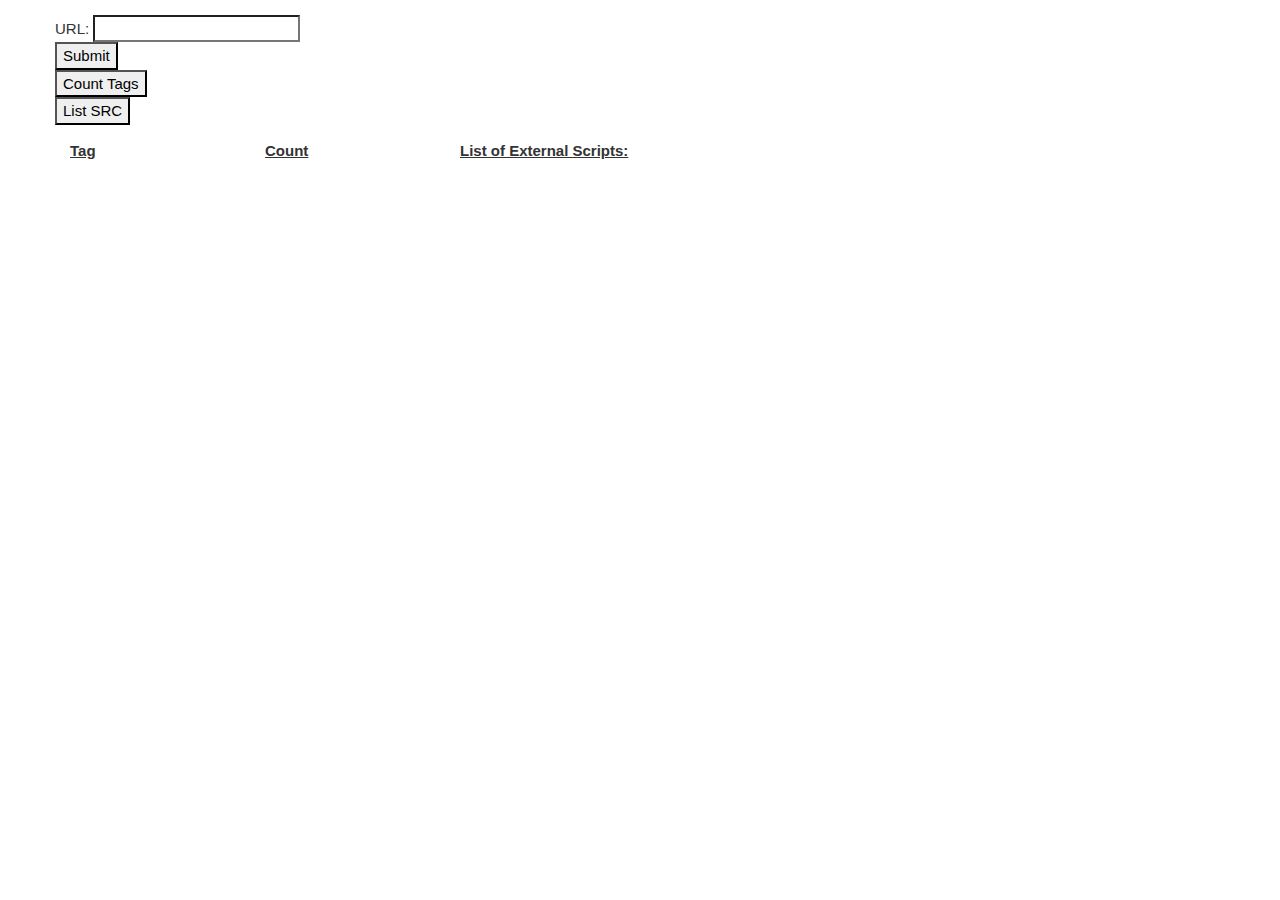
<file: A12/index.html>
<!DOCTYPE html>
<html>
<head>
<meta charset="ISO-8859-1">
<title>Explore jQuery AJAX</title>

<!-- disables iphone scaling -->
<meta name="viewport" content="width=device-width, initial-scale=1.0">

<!-- main css -->
<link href="./css/bootstrap-theme.min.css" rel="stylesheet"
	type="text/css">

<!-- media queries css -->
<link href="./css/bootstrap.min.css" rel="stylesheet" type="text/css">

<!-- html5.js for IE less than 9 -->
<!--[if lt IE 9]>
    <script src="http://html5shim.googlecode.com/svn/trunk/html5.js"></script>
<![endif]-->

<script
	src="http://ajax.googleapis.com/ajax/libs/jquery/1.10.2/jquery.min.js"></script>
</head>

<body style="background-color: #fff">

	<div class="container">
		<div class="row">
			<div style="display: none;">
				<div id="frame1"></div>
			</div>
		</div>

		<div class="row" style="font-size: 15px">
			<div style="margin-top: 15px">
				<form name="input" action="" method="get">
					URL: <input type="text" id="urlName" name="url"><br> <input
						type="submit" name="Submit">
				</form>
				<button id="countURL" type="button">Count Tags</button>
				<br>
				<button id="countSRC" type="button">List SRC</button>
			</div>
		</div>

		<div class="row" style="margin-top: 15px; font-size:15px;">
			<div class="col-md-2">
				<p><b><u>Tag</u></b></p>
				<p id="tagResult"></p>
			</div>
			<div class="col-md-2">
				<p><b><u>Count</u></b></p>
				<p id="countResult"></p>
			</div>
			<div class="col-md-8">
			<p id="srcDoc"><b><u>List of External Scripts:</u></b></p>
			</div>
		</div>
	</div>

	<script src="myScript.js"></script>
</body>
</html>
</file>
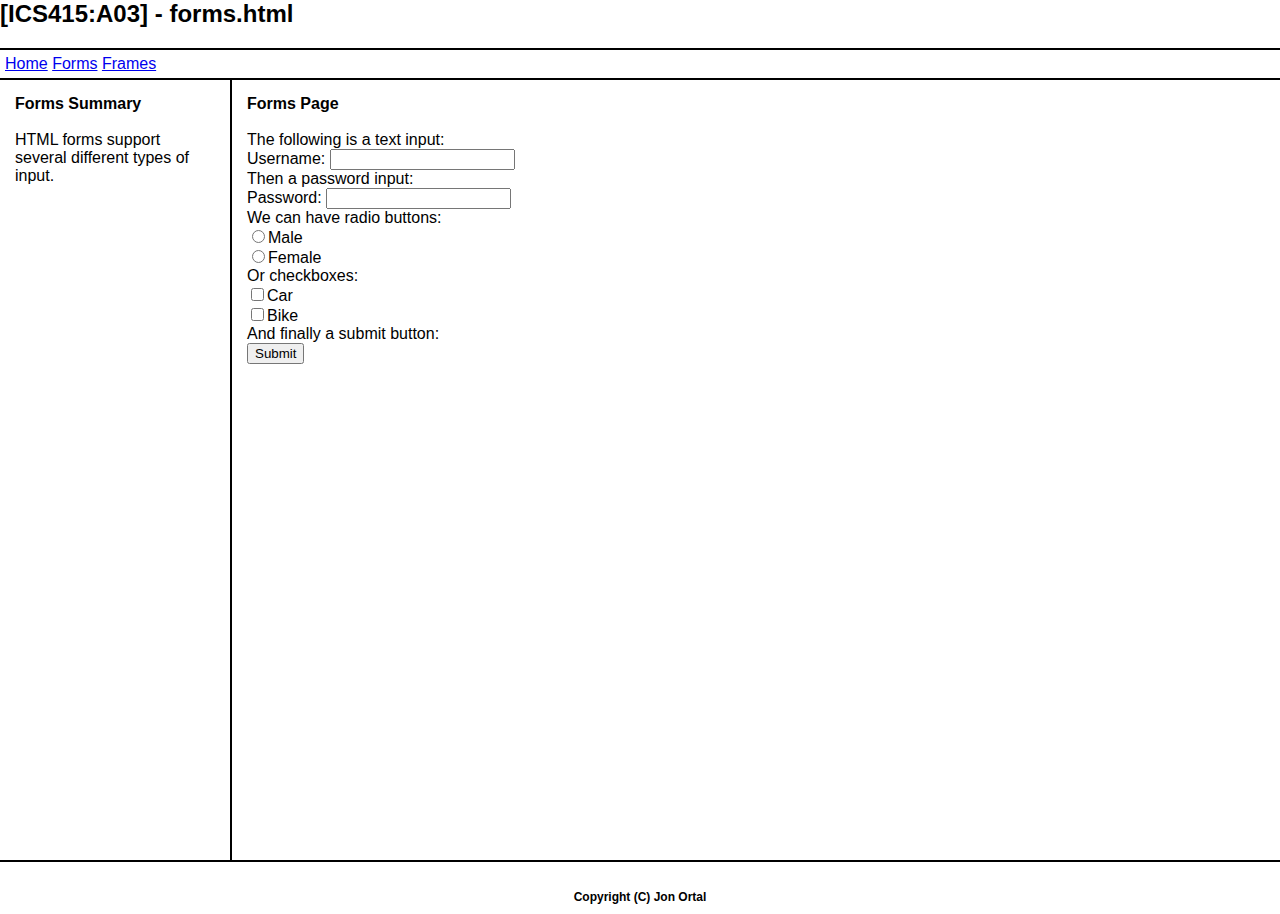
<file: A03/forms.html>
<!doctyle html>
<html>
<head>
  <title>[ICS415: A03] - Forms</title>
  <style type="text/css">
    body { font-family:Verdana, sans-serif; margin:0; padding:0; }
	#summary { float:left; width:200px; }
  </style>
</head>

<body>

<div id="header" style="border-top:none;border-right:none;
						border-bottom: 2px solid black;border-left:none;" >
<header>
  <h2>[ICS415:A03] - forms.html</h2>
</header>
</div>

<div id="navbar" style="border-top:none;border-right:none;
						border-bottom: 2px solid black;border-left:none;
						padding:5px;" >
  <a href="home.html">Home</a>
  <a href="forms.html">Forms</a>
  <a href="frames.html">Frames</a>
</div>

<div id="summary" style="height:750px;
						 border-top:none;border-left:none;
						 border-bottom:2px solid black;
						 border-right:2px solid black;
						 padding:15px;" >
  
  <b>Forms Summary</b>
  <br><br>
  HTML forms support several different types of input.
  
</div>

<div id="main" style="height:750px;
					  border-left:none;border-top:none;border-right:none;
					  border-bottom:2px solid black;
					  padding:15px;overflow:hidden;" >
	
	<b>Forms Page</b>				  
	<br><br>
	The following is a text input:
	<br>
	<form name="input" action="forms.html" method="get">
	Username: <input type="text" name="user">
	<br>
	
	Then a password input:
	<br>
	
	Password: <input type="text" name="password">
	<br>

	We can have radio buttons:
	<br>
	<input type="radio" name="sex" value="male">Male
	<br>
	<input type="radio" name="sex" value="female">Female
	<br>
	Or checkboxes:
	<br>
	<input type="checkbox" name="vehicle" value="car">Car
	<br>
	<input type="checkbox" name="vehicle" value="bike">Bike
	<br>
	And finally a submit button:
	<br>
	<input type="submit" value="Submit">
	
	</form>
</div>

<footer style="padding:10px" >
  <center>
  <br><font style="font-size:12px"><b>Copyright (C) Jon Ortal</b></font>
  </center>
</footer>

</body>

</html>
</file>
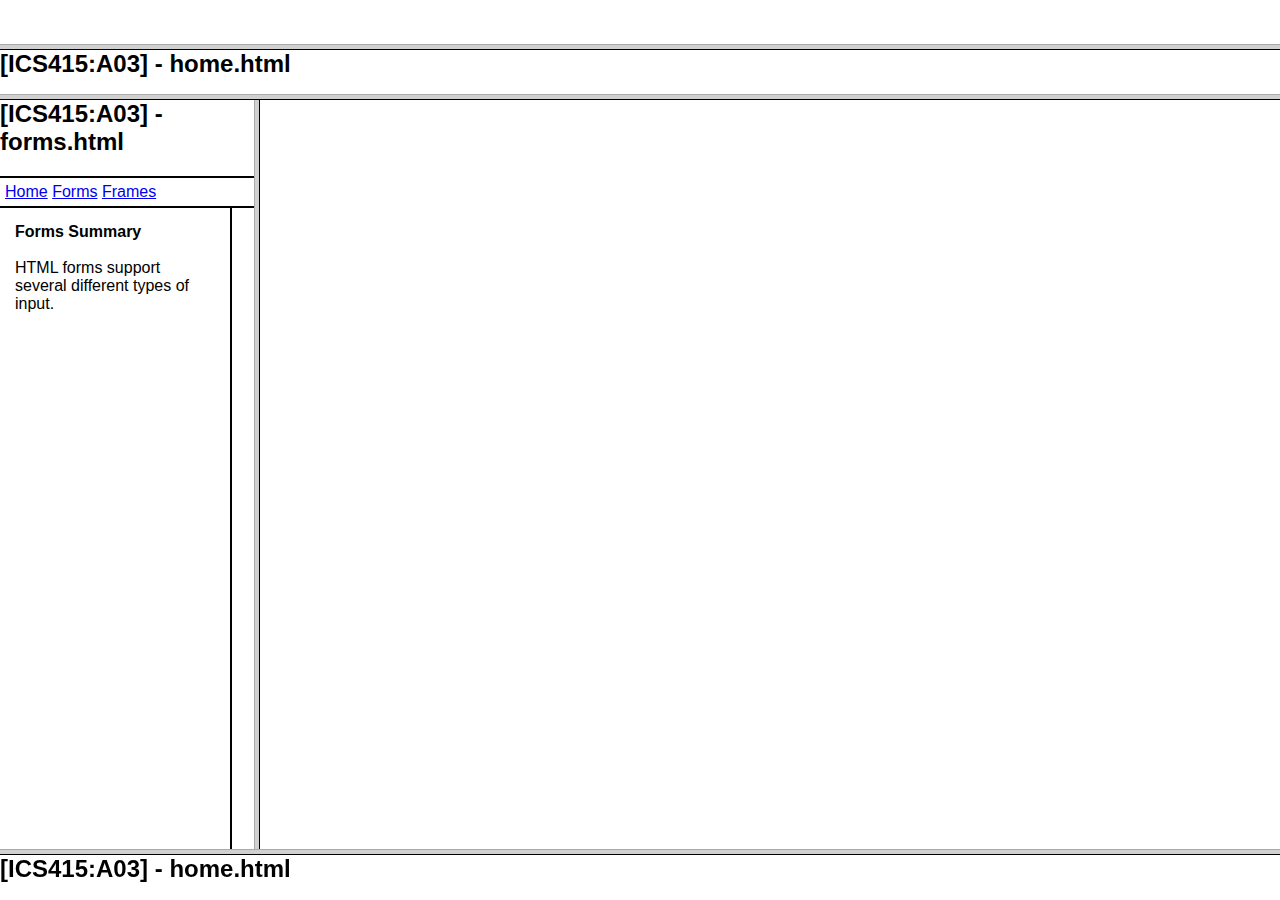
<file: A03/frames.html>
<!doctyle html>
<html>
<head>
  <title>[ICS415: A03] - Frames</title>
  <style type="text/css">
    body { font-family:Verdana, sans-serif; margin:0; padding:0; }
	#summary { float:left; width:200px; }
  </style>
</head>

<FRAMESET rows="100%">

  <FRAMESET rows="5%, 5%, 85%, 5%">
    <FRAME src="http://www.hawaii.edu/">
	<FRAME src="home.html">
	<FRAMESET cols="20%, 80%">
		<FRAME src="forms.html">
		<FRAME src="http://www.hawaii.edu">
	</FRAMESET>
	<FRAME src="home.html">
  </FRAMESET>
  
</FRAMESET>  

</html>
</file>
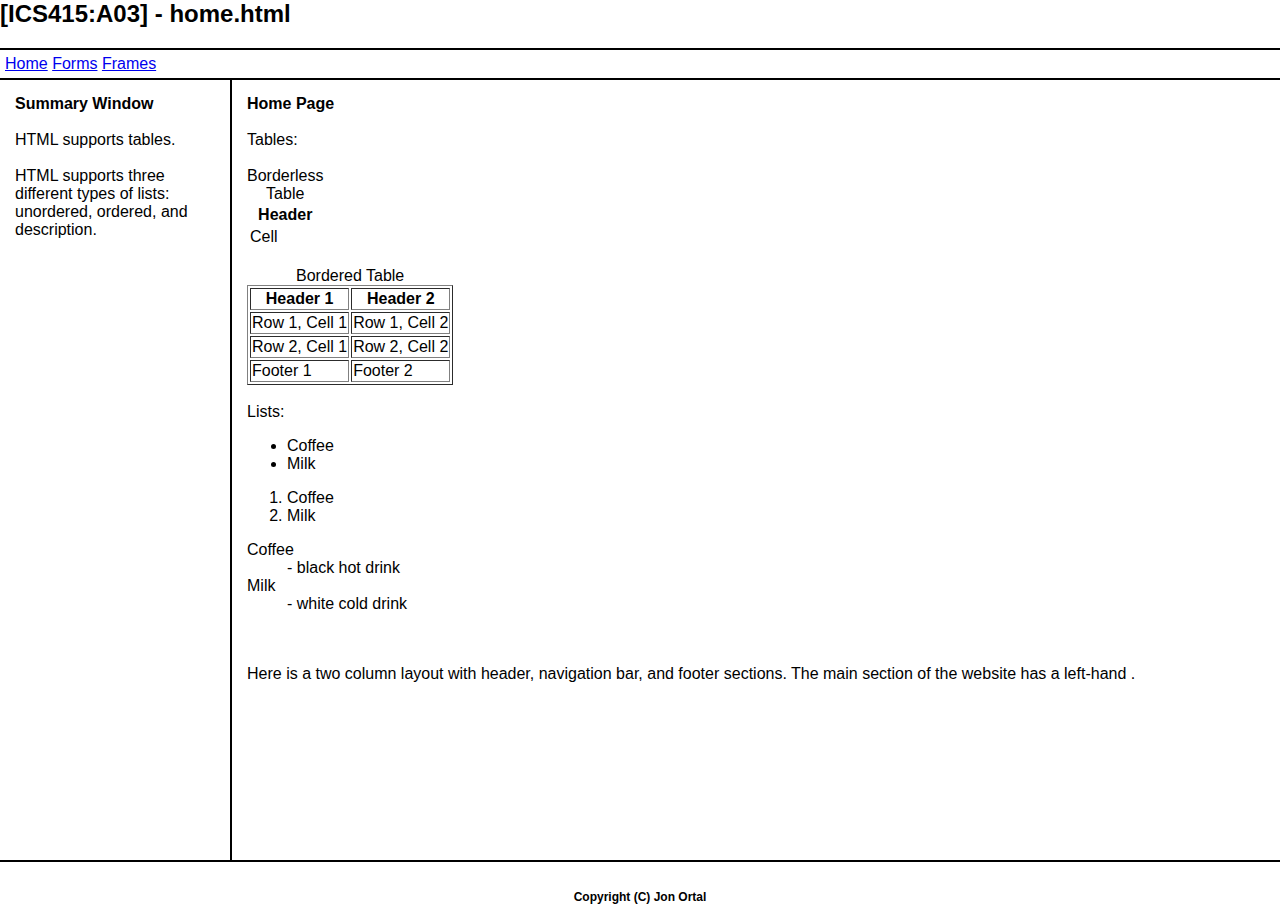
<file: A03/home.html>
<!doctyle html>
<html>
<head>
  <title>[ICS415: A03] - Home</title>
  <style type="text/css">
    body { font-family:Verdana, sans-serif; margin:0; padding:0; }
	#summary { float:left; width:200px; }
  </style>
</head>

<body>

<div id="header" style="border-top:none;border-right:none;
						border-bottom: 2px solid black;border-left:none;" >
<header>
  <h2>[ICS415:A03] - home.html</h2>
</header>
</div>

<div id="navbar" style="border-top:none;border-right:none;
						border-bottom: 2px solid black;border-left:none;
						padding:5px;" >
  <a href="home.html">Home</a>
  <a href="forms.html">Forms</a>
  <a href="frames.html">Frames</a>
</div>

<div id="summary" style="height:750px;
						 border-top:none;border-left:none;
						 border-bottom:2px solid black;
						 border-right:2px solid black;
						 padding:15px;" >
  
  <b>Summary Window</b>
  <br><br>
  HTML supports tables.
  <br><br>
  HTML supports three different types of lists: unordered, ordered, and description.
</div>

<div id="main" style="height:750px;
					  border-left:none;border-top:none;border-right:none;
					  border-bottom:2px solid black;
					  padding:15px;overflow:hidden;" >
	
	<b>Home Page</b>				  
	<br><br>
	Tables:
	<br><br>
	<table border="0">
	  <caption>Borderless Table</caption>
	  <thead>
	  <tr>
	    <th>Header</th>
	  </tr>
	  </thead>
	  
	  <tbody>
	  <tr>
	    <td>Cell</td>
	  </tr>	
	  </tbody>
	  
	</table>
	<br>
	<table border="1">
	  <caption>Bordered Table</caption>
	  <thead>
	  <tr>
	    <th>Header 1</th>
		<th>Header 2</th>
	  </tr>
	  </thead>
	  
	  <tbody>
	  <tr>	  
	    <td>Row 1, Cell 1</td>
		<td>Row 1, Cell 2</td>
	  </tr>
	  <tr>
	    <td>Row 2, Cell 1</td>
		<td>Row 2, Cell 2</td>
	  </tr>
	  </tbody>
	  
	  <tfoot>
	  <tr>	  
	    <td>Footer 1</td>
		<td>Footer 2</td>
	  </tr>	  
	  </tfoot>
	  
	</table>
	
	<br>
	Lists:
	<ul>
	<li>Coffee
	<li>Milk
	</ul>
	
	<ol>
	<li>Coffee
	<li>Milk
	</ol>
	
	<dl>
	<dt>Coffee
	<dd>- black hot drink
	<dt>Milk
	<dd>- white cold drink
	</dl>

	<br><br>
	Here is a two column layout with header, navigation bar, and footer sections.
	
	The main section of the website has a left-hand .
</div>

<footer style="padding:10px" >
  <center>
  <br><font style="font-size:12px"><b>Copyright (C) Jon Ortal</b></font>
  </center>
</footer>

</body>

</html>
</file>
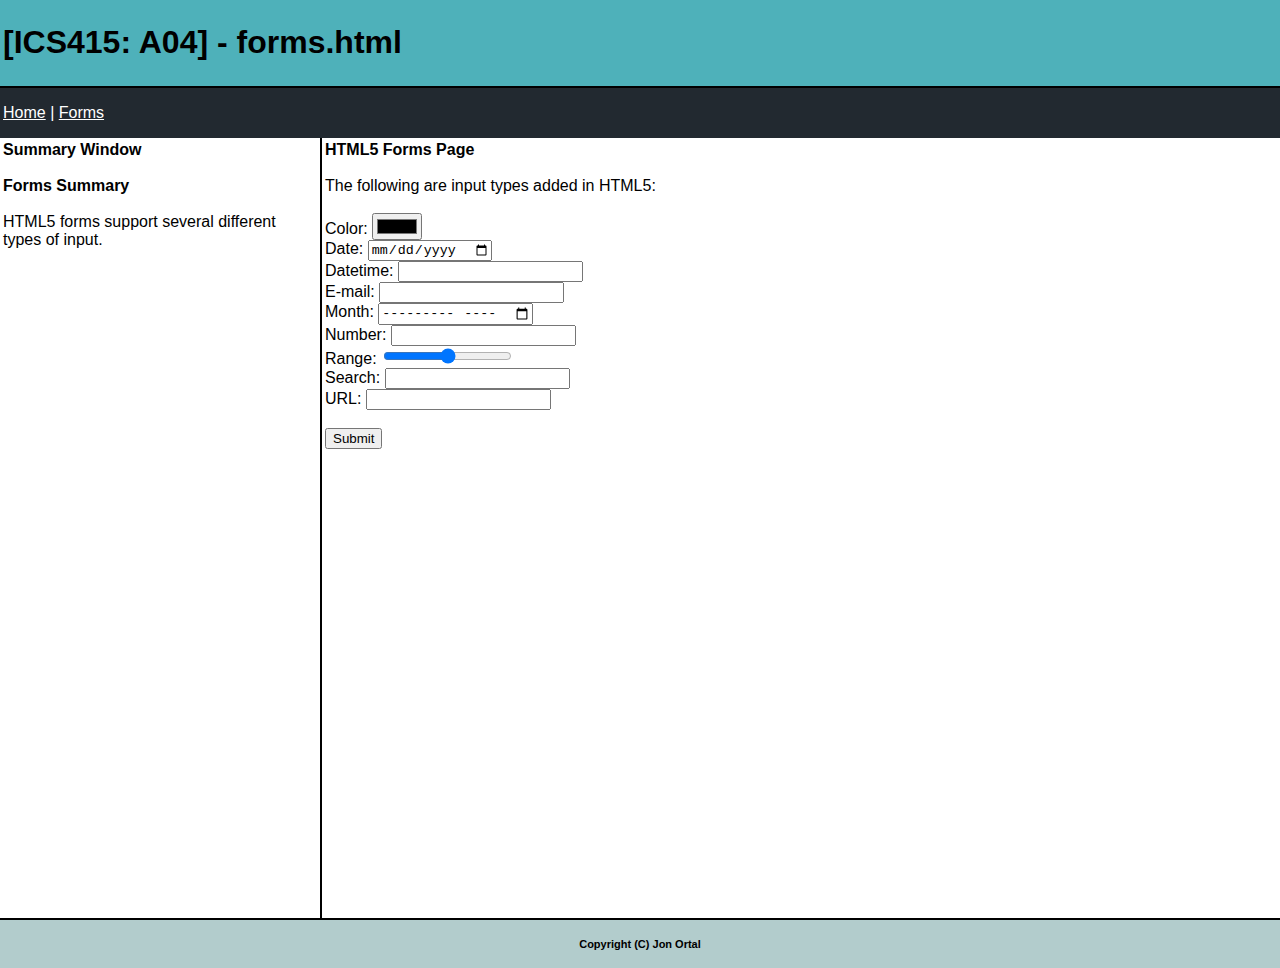
<file: A04/forms.html>
<!DOCTYPE html>
<html>
<head>
  <title>[ICS415: A04] - Forms</title>
  <style type="text/css">
 	
    body { 
      font-family:Verdana, sans-serif;
      margin:0; padding:0; 
      height: 100%;
    }

    .header {
      width=100%;
      margin: 0; padding: 0;
      background-color: #4EB1BA;
      border-top:none; border-right:none; border-left:none; border-bottom:2px solid black;      	  
    }
 
    .navbar {
	  position:relative;
	  height:50px;
	  background-color: #222930;
	  content: '';
	  color: white;
	  vertical-align: middle;	  
	}
	
	.navbar a:link { color: white; }
	.navbar a:visited { color: white; }
	
	.sidebar {
	  width: 25%; 
	  background-color: white;
	  float:left;	  
	}
	
	.main {
	  height:780px;
	  background-color: white;
	  border-left:2px solid black;
	}  
	  
	.footer {
	  background-color: #B2CCCC;
	  height: 50px;
	  bottom:0;
	  font-size:11px;
	}
  </style>
</head>

<body>

<table class="header" style="height:25%;width:100%;">
  <td class="centered" style="margin-top:-0.25em;">
    <h1>[ICS415: A04] - forms.html</h1>
  </td>
</table>

<table class="navbar" style="width:100%;">
  <td class="centered" style="margin-top:15px;margin-left:5px">
    <a href="home.html">Home</a> | <a href="forms.html">Forms</a>
  </td>
</table>

<table class="sidebar">
  <td class="centered" style="margin-top:5px;margin-left:5px;">
  <b>Summary Window</b>
  <br><br>
  <b>Forms Summary</b>
  <br><br>
  HTML5 forms support several different types of input.  </td>
</table>

<table class="main">
 
  <td class="centered" style="margin-top:5px;margin-left:5px;vertical-align:top">
 	<b>HTML5 Forms Page</b>				  
	<br><br>
	The following are input types added in HTML5:
	<br><br>
	<form name="input" action="forms.html" method="get">
	Color: <input type="color" name="color">
	
	<br>
	Date: <input type="date" name="date">
	<br>

	Datetime: <input type="datetime" name="datetime">
	<br>
	
	E-mail: <input type="email" name="email">
	
	<br>
	Month: <input type="month" name="month">
	<br>
	
	Number: <input type="number" name="number">
	
	<br>
	Range: <input type="range" name="range">
	<br>
	
	Search: <input type="search" name="search">
	<br>
	
	URL: <input type="url" name="url">

	<br><br>
	<input type="submit" value="Submit">
	
	</form>

  </td>
</table>

<table class="footer" style="text-align:center;border-top:2px solid black;width:100%;">
  <td class="centered" style="margin-top:19px;">
    <b>Copyright (C) Jon Ortal</b>
  </td>
</table>

</body>

</html>
</file>
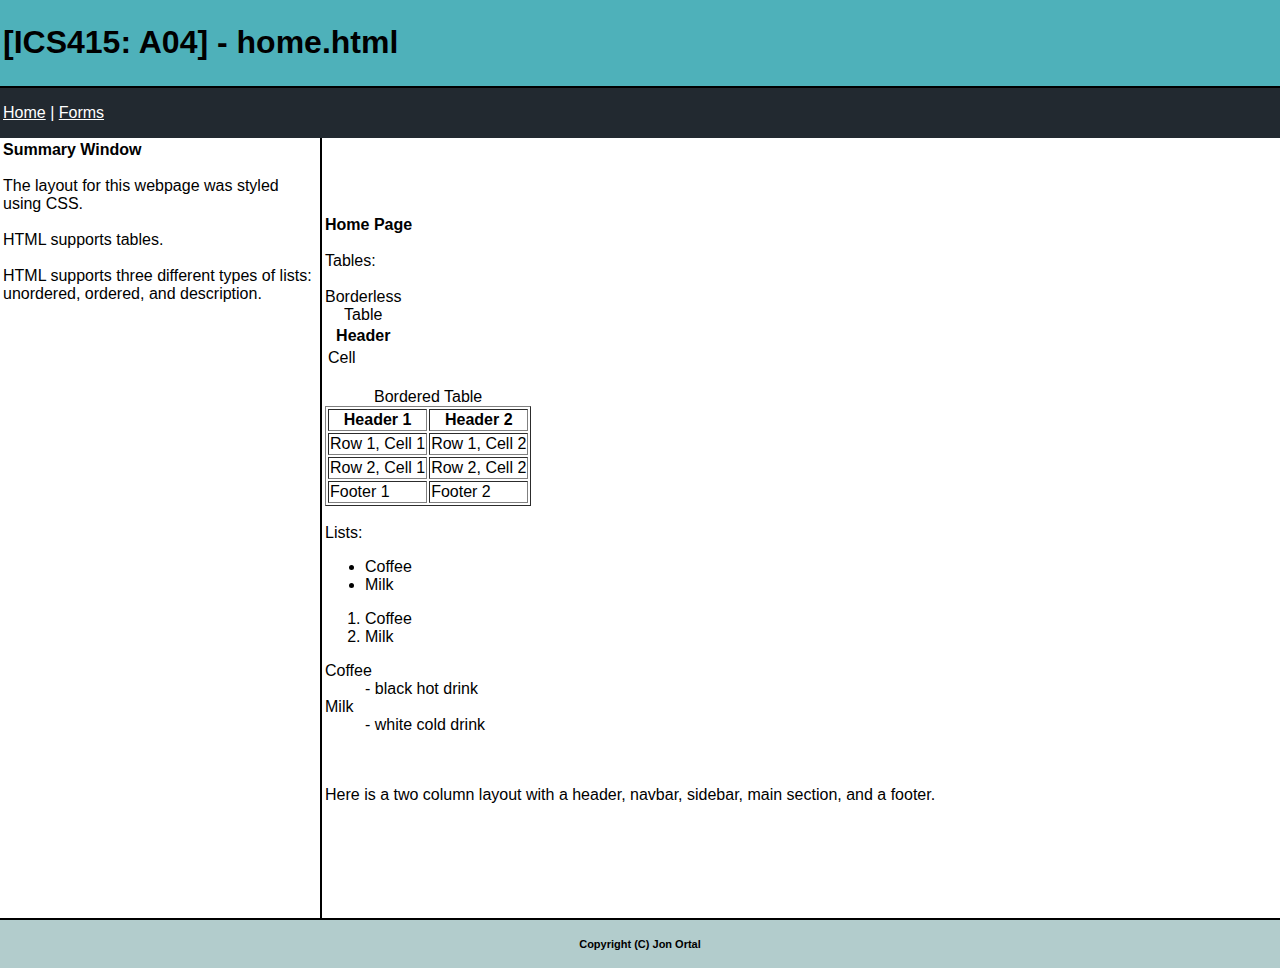
<file: A04/home.html>
<!DOCTYPE html>
<html>
<head>
  <title>[ICS415: A04] - Home</title>
  <style type="text/css">
 	
    body { 
      font-family:Verdana, sans-serif;
      margin:0; padding:0; 
      height: 100%;
    }

    .header {
      width=100%;
      margin: 0; padding: 0;
      background-color: #4EB1BA;
      border-top:none; border-right:none; border-left:none; border-bottom:2px solid black;      	  
    }
 
    .navbar {
	  position:relative;
	  height:50px;
	  background-color: #222930;
	  content: '';
	  color: white;
	  vertical-align: middle;	  
	}
	
	.navbar a:link { color: white; }
	.navbar a:visited { color: white; }
	
	.sidebar {
	  width: 25%; 
	  background-color: white;
	  float:left;	  
	}
	
	.main {
	  height:780px;
	  overflow:hidden;
	  background-color: white;
	  border-left:2px solid black;
	}  
	  
	.footer {
	  background-color: #B2CCCC;
	  height: 50px;
	  bottom:0;
	  font-size:11px;
	}
  </style>
</head>

<body>

<table class="header" style="height:25%;width:100%;">
  <td class="centered" style="margin-top:-0.25em;">
    <h1>[ICS415: A04] - home.html</h1>
  </td>
</table>

<table class="navbar" style="width:100%;">
  <td class="centered" style="margin-top:15px;margin-left:5px">
    <a href="home.html">Home</a> | <a href="forms.html">Forms</a>
  </td>
</table>

<table class="sidebar">
  <td class="centered" style="margin-top:5px;margin-left:5px;">
  <b>Summary Window</b>
  <br><br>
  The layout for this webpage was styled using CSS.
  <br><br>
  HTML supports tables.
  <br><br>
  HTML supports three different types of lists: unordered, ordered, and description.
  </td>
</table>

<table class="main">
  <td class="centered" style="margin-top:5px;margin-left:5px;">

	<b>Home Page</b>				  
	<br><br>
	Tables:
	<br><br>
	<table border="0">
	  <caption>Borderless Table</caption>
	  <thead>
	  <tr>
	    <th>Header</th>
	  </tr>
	  </thead>
	  
	  <tbody>
	  <tr>
	    <td>Cell</td>
	  </tr>	
	  </tbody>
	  
	</table>
	<br>
	<table border="1">
	  <caption>Bordered Table</caption>
	  <thead>
	  <tr>
	    <th>Header 1</th>
		<th>Header 2</th>
	  </tr>
	  </thead>
	  
	  <tbody>
	  <tr>	  
	    <td>Row 1, Cell 1</td>
		<td>Row 1, Cell 2</td>
	  </tr>
	  <tr>
	    <td>Row 2, Cell 1</td>
		<td>Row 2, Cell 2</td>
	  </tr>
	  </tbody>
	  
	  <tfoot>
	  <tr>	  
	    <td>Footer 1</td>
		<td>Footer 2</td>
	  </tr>	  
	  </tfoot>
	  
	</table>
	
	<br>
	Lists:
	<ul>
	<li>Coffee
	<li>Milk
	</ul>
	
	<ol>
	<li>Coffee
	<li>Milk
	</ol>
	
	<dl>
	<dt>Coffee
	<dd>- black hot drink
	<dt>Milk
	<dd>- white cold drink
	</dl>

	<br><br>
	Here is a two column layout with a header, navbar, sidebar, main section, and a footer.
	<br><br><br>
 	
  </td>

</table>

</table>

<table class="footer" style="text-align:center;border-top:2px solid black;width:100%;">
  <td class="centered" style="margin-top:19px;">
    <b>Copyright (C) Jon Ortal</b>
  </td>
</table>

</body>

</html>
</file>
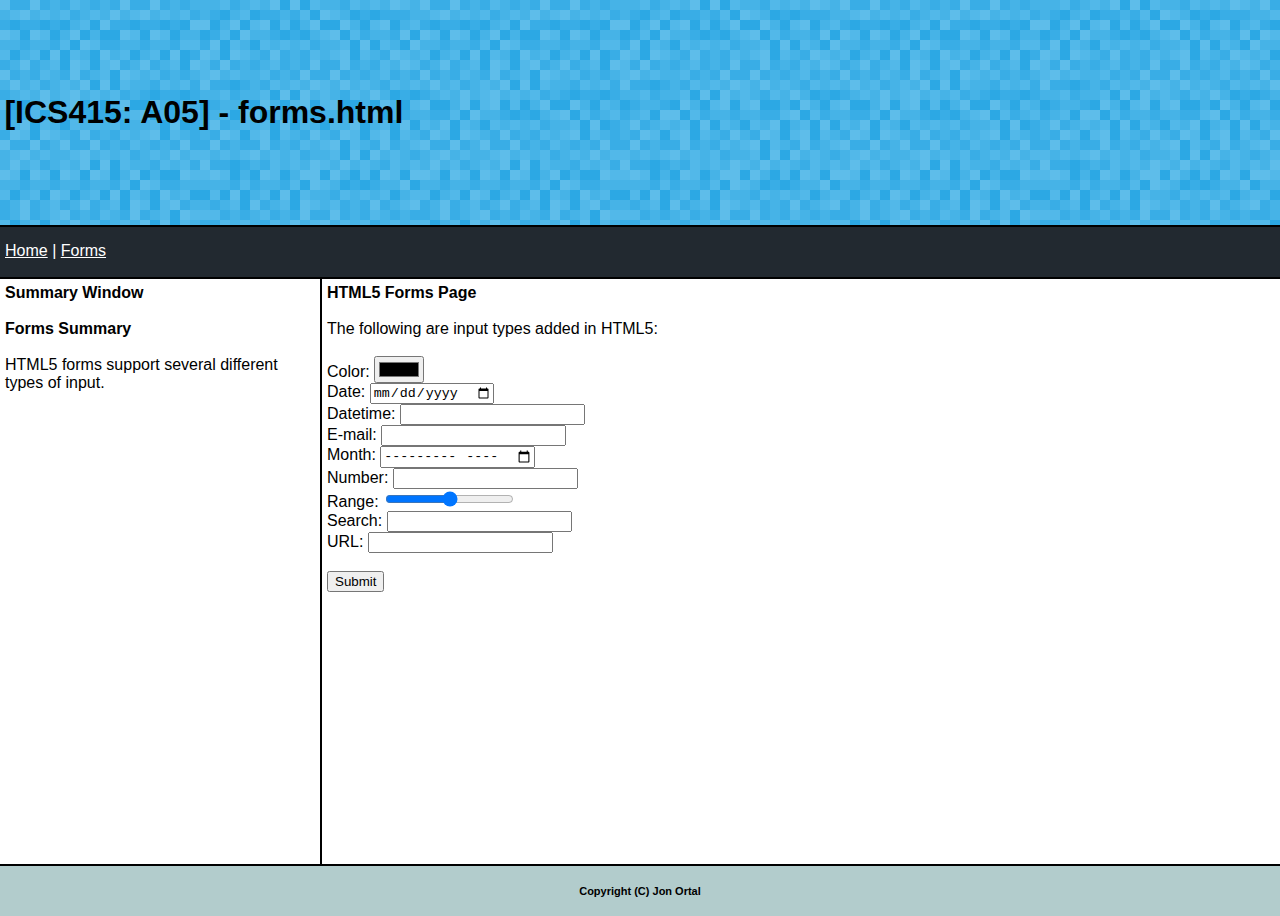
<file: A05/forms.html>
<!DOCTYPE html>
<html>
<head>
  <title>[ICS415: A05] - Forms</title>
  <style type="text/css">
 	
	html { height: 100%; }
	
    body { 
      font-family:Verdana, sans-serif;
      margin:0; padding:0; 
      height: 100%;
    }

    .head {     
      height:25%; width:100%;
	  margin: 0; padding: 0;
	  background-image: url(bit-tile-blue.gif);	  
      background-color: #4EB1BA;
    }
 
    .head:before { content: '';display:inline-block;vertical-align:middle;height:100%; }
	
	.centered { display:inline-block;vertical-align:middle; }
 
    .navbar {
	  height:50px;
	  background-color: #222930;
	  content: '';
	  color: white;
	  vertical-align: middle;	  
	  border-bottom:2px solid black;
	}
	
	.navbar a:link { color: white; }
	.navbar a:visited { color: white; }
	
	.sidebar {
	  width: 25%; 
	  background-color: white;
	  float:left;	  
	}
	
	.main {
	  height:65%;
	  overflow:hidden;
	  background-color: white;
	  border-left:2px solid black;
	}  
	  
	.footer {
	  background-color: #B2CCCC;
	  height: 50px;
	  bottom:0;
	  font-size:11px;
	}

  </style>
</head>

<body>

<header class="head">
  <h1 class="centered">[ICS415: A05] - forms.html</h1>
</header>

<nav class="navbar" style="border-top:2px solid black;border-bottom:2px solid black;">
  <nav class="centered" style="margin-top:15px;margin-left:5px">
    <a href="home.html">Home</a> | <a href="forms.html">Forms</a>
  </nav>
</nav>

<aside class="sidebar">
  <aside class="centered" style="margin-top:5px;margin-left:5px;">
  <b>Summary Window</b>
  <br><br>
  <b>Forms Summary</b>
  <br><br>
  HTML5 forms support several different types of input.
  </aside>
</aside>

<section class="main">
  <section class="centered" style="margin-top:5px;margin-left:5px;">

 	<b>HTML5 Forms Page</b>				  
	<br><br>
	The following are input types added in HTML5:
	<br><br>
	<form name="input" action="forms.html" method="get">
	Color: <input type="color" name="color">
	
	<br>
	Date: <input type="date" name="date">
	<br>

	Datetime: <input type="datetime" name="datetime">
	<br>
	
	E-mail: <input type="email" name="email">
	
	<br>
	Month: <input type="month" name="month">
	<br>
	
	Number: <input type="number" name="number">
	
	<br>
	Range: <input type="range" name="range">
	<br>
	
	Search: <input type="search" name="search">
	<br>
	
	URL: <input type="url" name="url">

	<br><br>
	<input type="submit" value="Submit">
	
	</form>

  </section>

</section>

<footer class="footer" style="text-align:center;border-top:2px solid black;width:100%;">
  <footer class="centered" style="margin-top:19px;">
    <b>Copyright (C) Jon Ortal</b>
  </footer>
</footer>

</body>

</html>
</file>
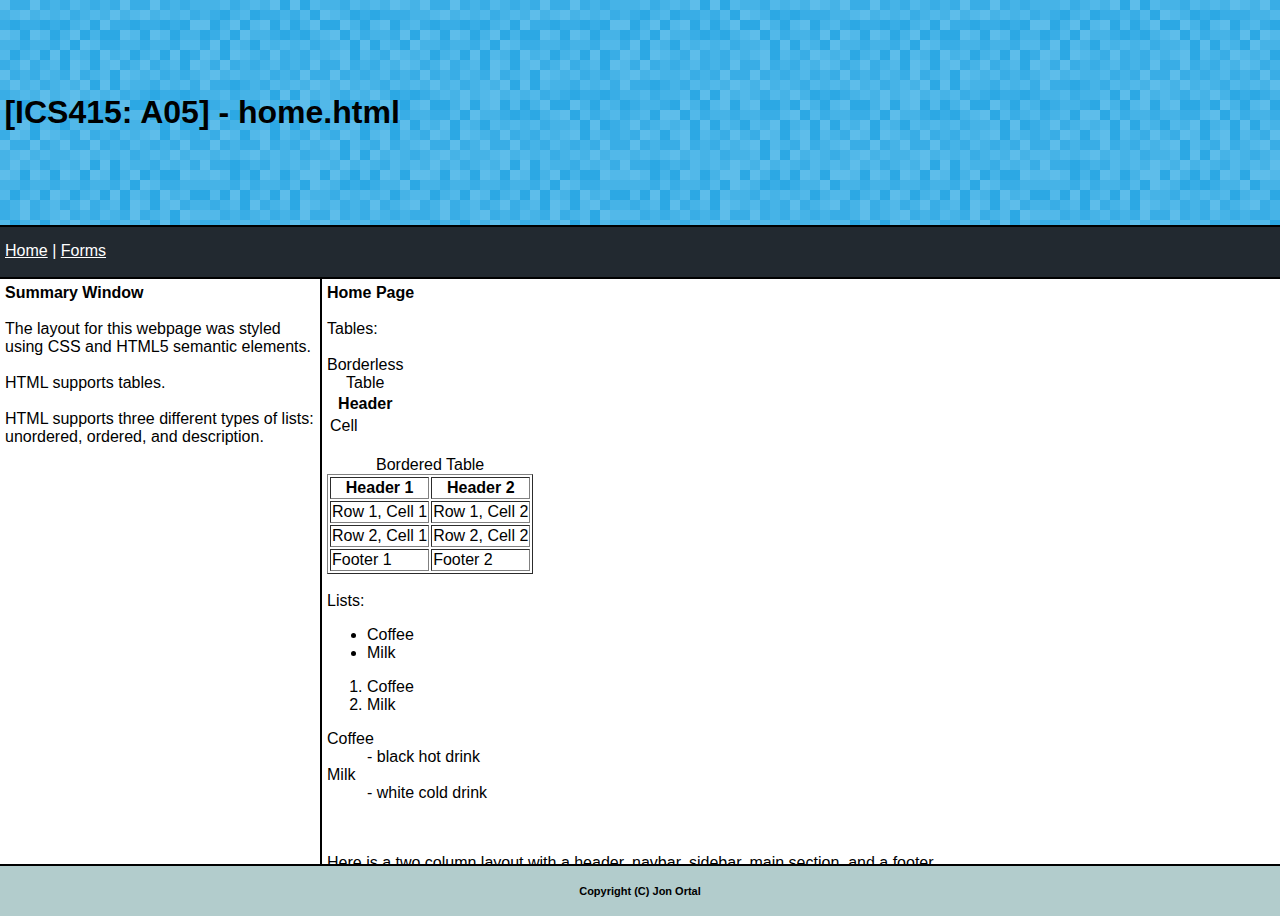
<file: A05/home.html>
<!DOCTYPE html>
<html>
<head>
  <title>[ICS415: A05] - Home</title>
  <style type="text/css">
 	
	html { height: 100%; }
	
    body { 
      font-family:Verdana, sans-serif;
      margin:0; padding:0; 
      height: 100%;
    }

    .head {     
      height:25%; width:100%;
	  margin: 0; padding: 0;
	  background-image: url(bit-tile-blue.gif);
      background-color: #4EB1BA;
    }
 
    .head:before { content: '';display:inline-block;vertical-align:middle;height:100%; }
	
	.centered { display:inline-block;vertical-align:middle; }
 
    .navbar {
	  height:50px;
	  background-color: #222930;
	  content: '';
	  color: white;
	  vertical-align: middle;	  
	  border-bottom:2px solid black;
	}
	
	.navbar a:link { color: white; }
	.navbar a:visited { color: white; }
	
	.sidebar {
	  width: 25%; 
	  background-color: white;
	  float:left;	  
	}
	
	.main {
	  height:65%;
	  overflow:hidden;
	  background-color: white;
	  border-left:2px solid black;
	}  
	  
	.footer {
	  background-color: #B2CCCC;
	  height: 50px;
	  bottom:0;
	  font-size:11px;
	}

  </style>
</head>

<body>

<header class="head">
  <h1 class="centered">[ICS415: A05] - home.html</h1>
</header>

<nav class="navbar" style="border-top:2px solid black;border-bottom:2px solid black;">
  <nav class="centered" style="margin-top:15px;margin-left:5px">
    <a href="home.html">Home</a> | <a href="forms.html">Forms</a>
  </nav>
</nav>

<aside class="sidebar">
  <aside class="centered" style="margin-top:5px;margin-left:5px;">
  <b>Summary Window</b>
  <br><br>
  The layout for this webpage was styled using CSS and HTML5 semantic elements.
  <br><br>
  HTML supports tables.
  <br><br>
  HTML supports three different types of lists: unordered, ordered, and description.
  </aside>
</aside>

<section class="main">
  <section class="centered" style="margin-top:5px;margin-left:5px;">

	<b>Home Page</b>				  
	<br><br>
	Tables:
	<br><br>
	<table border="0">
	  <caption>Borderless Table</caption>
	  <thead>
	  <tr>
	    <th>Header</th>
	  </tr>
	  </thead>
	  
	  <tbody>
	  <tr>
	    <td>Cell</td>
	  </tr>	
	  </tbody>
	  
	</table>
	<br>
	<table border="1">
	  <caption>Bordered Table</caption>
	  <thead>
	  <tr>
	    <th>Header 1</th>
		<th>Header 2</th>
	  </tr>
	  </thead>
	  
	  <tbody>
	  <tr>	  
	    <td>Row 1, Cell 1</td>
		<td>Row 1, Cell 2</td>
	  </tr>
	  <tr>
	    <td>Row 2, Cell 1</td>
		<td>Row 2, Cell 2</td>
	  </tr>
	  </tbody>
	  
	  <tfoot>
	  <tr>	  
	    <td>Footer 1</td>
		<td>Footer 2</td>
	  </tr>	  
	  </tfoot>
	  
	</table>
	
	<br>
	Lists:
	<ul>
	<li>Coffee
	<li>Milk
	</ul>
	
	<ol>
	<li>Coffee
	<li>Milk
	</ol>
	
	<dl>
	<dt>Coffee
	<dd>- black hot drink
	<dt>Milk
	<dd>- white cold drink
	</dl>

	<br><br>
	Here is a two column layout with a header, navbar, sidebar, main section, and a footer.

  </section>

</section>

<footer class="footer" style="text-align:center;border-top:2px solid black;width:100%;">
  <footer class="centered" style="margin-top:19px;">
    <b>Copyright (C) Jon Ortal</b>
  </footer>
</footer>

</body>

</html>
</file>
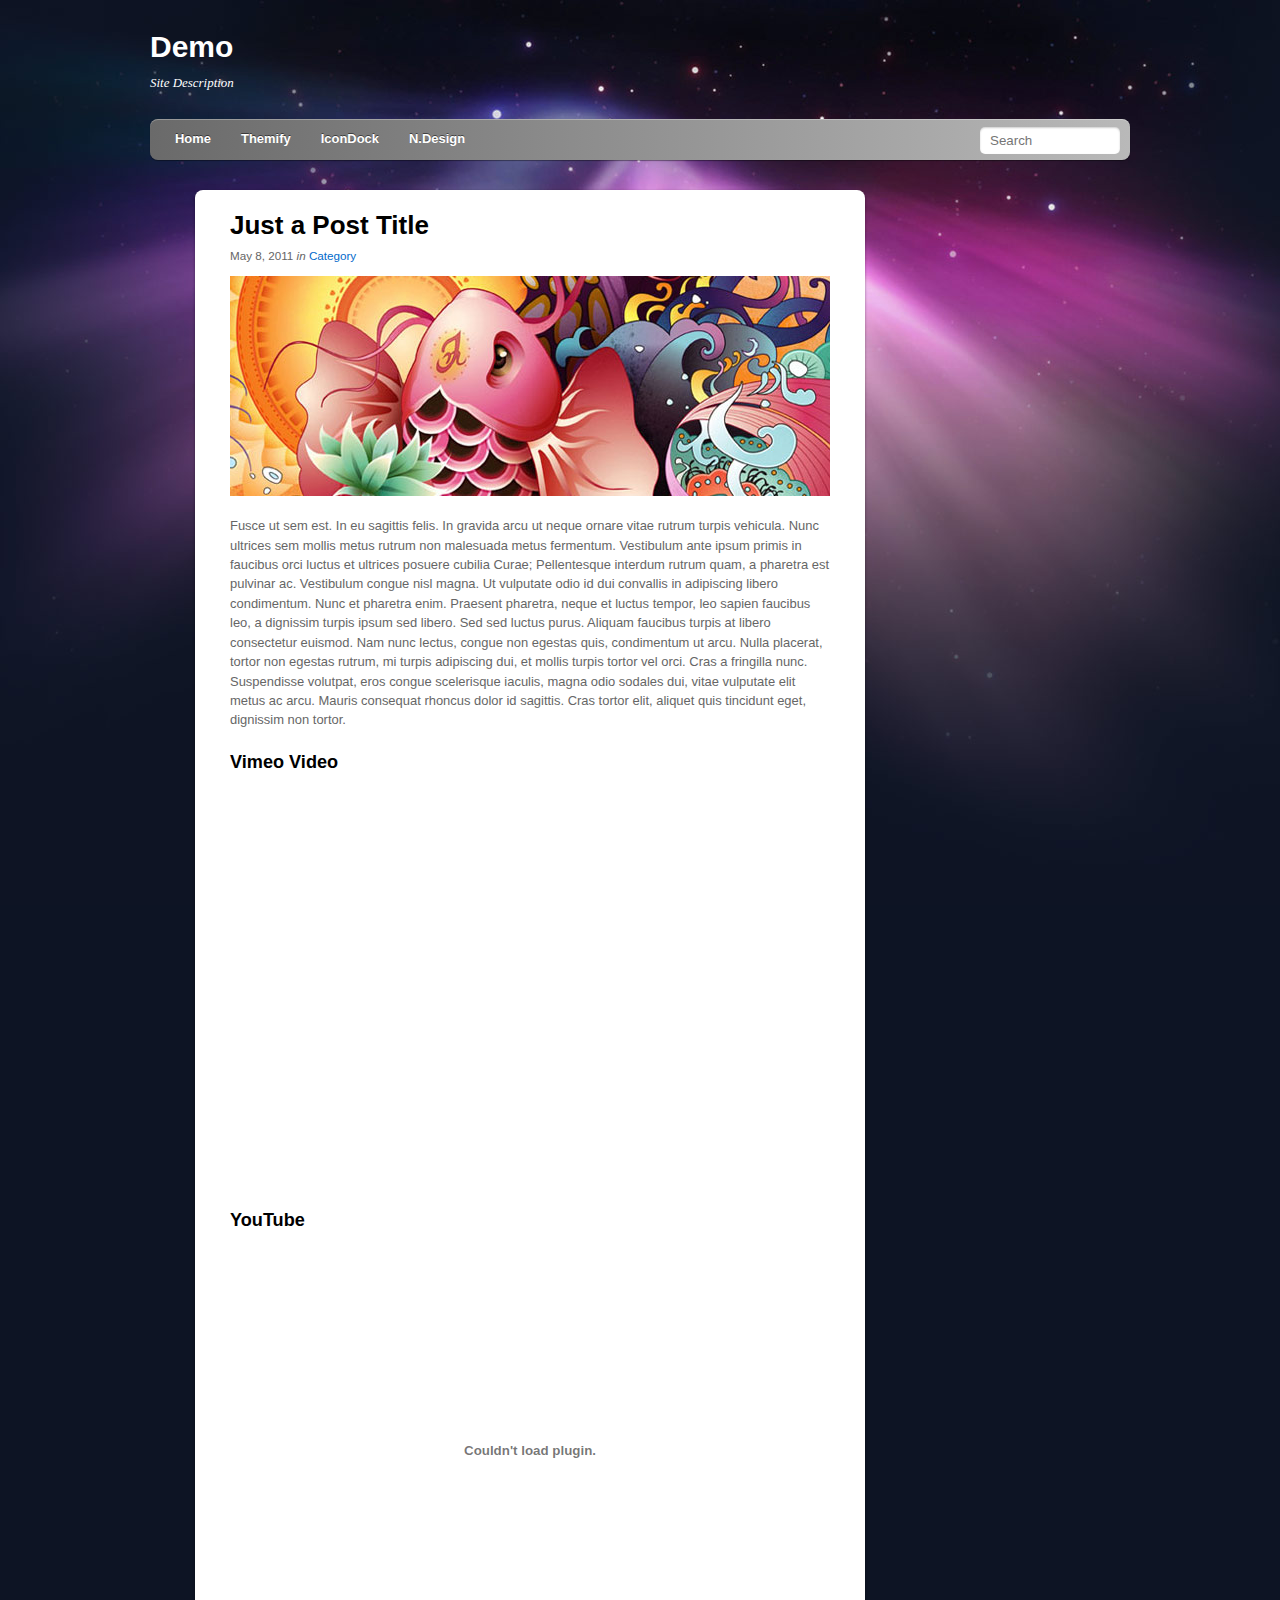
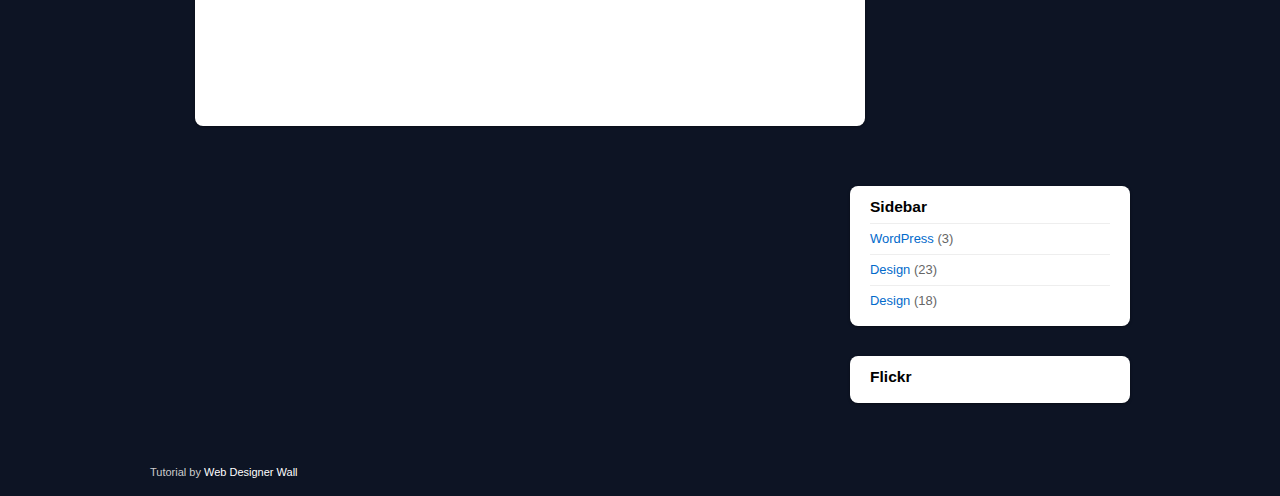
<file: A08/final.html>
<!doctype html>
<html lang="en">
<head>
<meta charset="utf-8">

<!-- disable iPhone inital scale -->
<meta name="viewport" content="width=device-width; initial-scale=1.0">

<title>Demo: Adaptive Design With Media Queries</title>

<!-- main css -->
<link href="./css/style.css" rel="stylesheet" type="text/css">

<!-- media queries css -->
<link href="./css/media-queries.css" rel="stylesheet" type="text/css">

<!-- html5.js for IE less than 9 -->
<!--[if lt IE 9]>
	<script src="http://html5shim.googlecode.com/svn/trunk/html5.js"></script>
<![endif]-->

<!-- css3-mediaqueries.js for IE less than 9 -->
<!--[if lt IE 9]>
	<script src="http://css3-mediaqueries-js.googlecode.com/svn/trunk/css3-mediaqueries.js"></script>
<![endif]-->

</head>

<body>

<div id="pagewrap">

	<header id="header">

		<hgroup>
			<h1 id="site-logo"><a href="#">Demo</a></h1>
			<h2 id="site-description">Site Description</h2>
		</hgroup>

		<nav>
			<ul id="main-nav" class="clearfix">
				<li><a href="http://webdesignerwall.com">Home</a></li>
				<li><a href="http://themify.me">Themify</a></li>
				<li><a href="http://icondock.com">IconDock</a> </li>
				<li><a href="http://ndesign-studio.com">N.Design</a></li>
			</ul>
			<!-- /#main-nav --> 
		</nav>

		<form id="searchform">
			<input type="search" id="s" placeholder="Search">
		</form>

	</header>
	<!-- /#header -->
	
	<div id="content">

		<article class="post clearfix">

			<header>
				<h1 class="post-title"><a href="#">Just a Post Title</a></h1>
				<p class="post-meta"><time class="post-date" datetime="2011-05-08" pubdate>May 8, 2011</time> <em>in</em> <a href="#">Category</a></p>
			</header>
			<figure class="post-image"> 
				<img src="./images/sample-image.jpg" /> 
			</figure>
			<p>Fusce ut sem est. In eu sagittis felis. In gravida arcu ut neque ornare vitae rutrum turpis vehicula. Nunc ultrices sem mollis metus rutrum non malesuada metus fermentum. Vestibulum ante ipsum primis in faucibus orci luctus et ultrices posuere cubilia Curae; Pellentesque interdum rutrum quam, a pharetra est pulvinar ac. Vestibulum congue nisl magna. Ut vulputate odio id dui convallis in adipiscing libero condimentum. Nunc et pharetra enim. Praesent pharetra, neque et luctus tempor, leo sapien faucibus leo, a dignissim turpis ipsum sed libero. Sed sed luctus purus. Aliquam faucibus turpis at libero consectetur euismod. Nam nunc lectus, congue non egestas quis, condimentum ut arcu. Nulla placerat, tortor non egestas rutrum, mi turpis adipiscing dui, et mollis turpis tortor vel orci. Cras a fringilla nunc. Suspendisse volutpat, eros congue scelerisque iaculis, magna odio sodales dui, vitae vulputate elit metus ac arcu. Mauris consequat rhoncus dolor id sagittis. Cras tortor elit, aliquet quis tincidunt eget, dignissim non tortor.</p>

			<h3>Vimeo Video</h3>
			<div class="video">
				<iframe src="http://player.vimeo.com/video/6284199" width="550" height="400" frameborder="0"></iframe>
			</div>
			<!-- /.video -->

			<h3>YouTube</h3>
			<div class="video">
				<object width="500" height="400">
					<param name="movie" value="http://www.youtube.com/v/NmRTreaCJXs?version=3">
					</param>
					<param name="allowFullScreen" value="true">
					</param>
					<param name="allowscriptaccess" value="always">
					</param>
					<param name="wmode" value="transparent">
					</param>
					<embed wmode="transparent"  src="http://www.youtube.com/v/NmRTreaCJXs?version=3" type="application/x-shockwave-flash" width="600" height="420" allowscriptaccess="always" allowfullscreen="true"></embed>
				</object>
			</div>
			<!-- /.video -->

		</article>
		<!-- /.post -->

	</div>
	<!-- /#content --> 
	
	
	<aside id="sidebar">

		<section class="widget">
			<h4 class="widgettitle">Sidebar</h4>
			<ul>
				<li><a href="#">WordPress</a> (3)</li>
				<li><a href="#">Design</a> (23)</li>
				<li><a href="#">Design </a>(18)</li>
			</ul>
		</section>
		<!-- /.widget -->

		<section class="widget clearfix">
			<h4 class="widgettitle">Flickr</h4>
			<script type="text/javascript" src="http://www.flickr.com/badge_code_v2.gne?count=8.&display=latest&size=s&layout=x&source=user&user=52839779@N02"></script> 
		</section>
		<!-- /.widget -->
						
	</aside>
	<!-- /#sidebar -->

	<footer id="footer">
	
		<p>Tutorial by <a href="http://webdesignerwall.com">Web Designer Wall</a></p>

	</footer>
	<!-- /#footer --> 
	
</div>
<!-- /#pagewrap -->

</body>
</html>
</file>
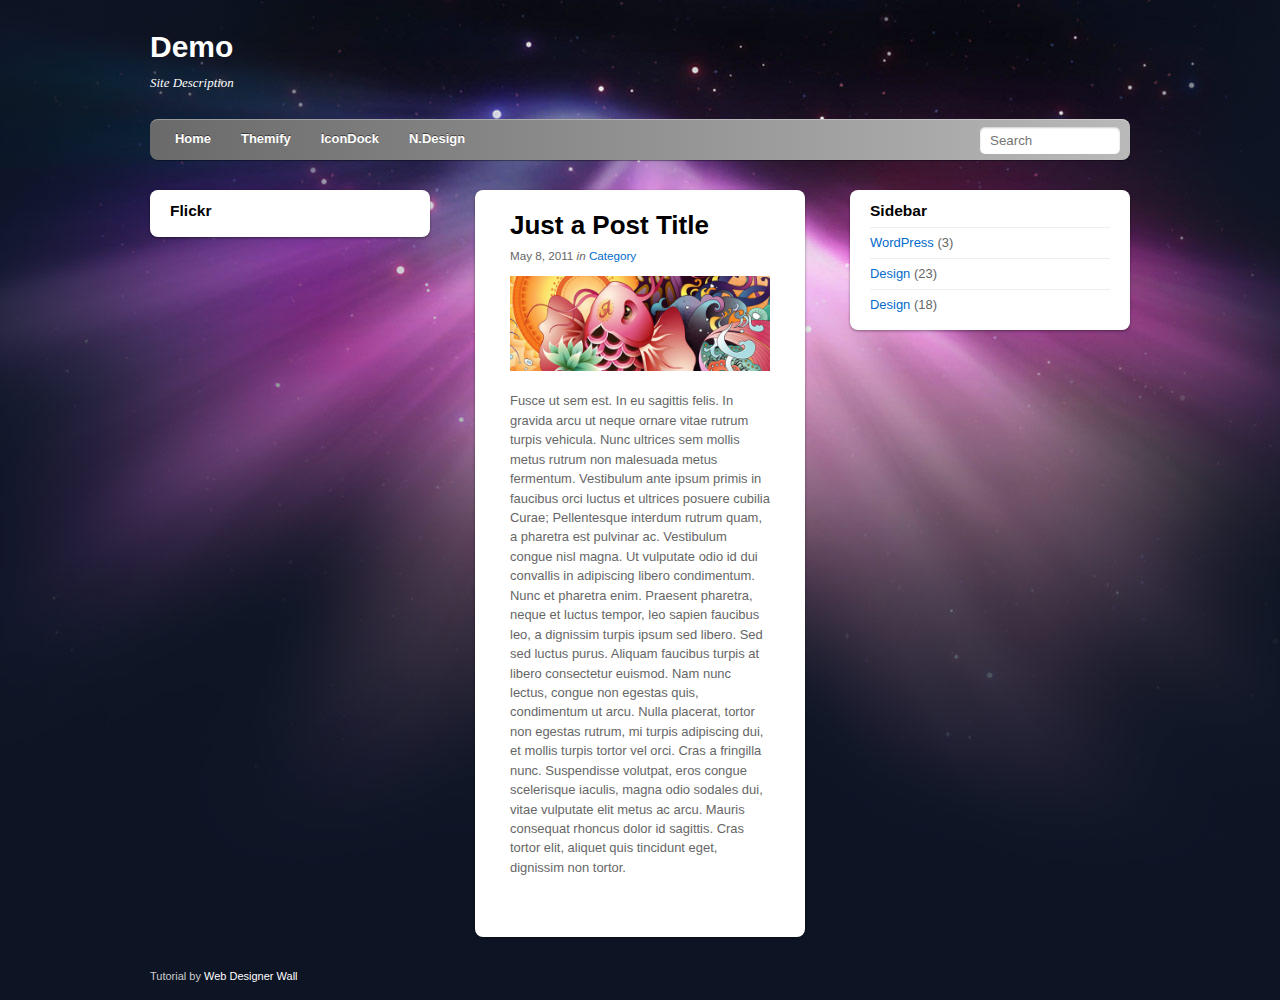
<file: A08/three-column-demo.html>
<!doctype html>
<html lang="en">
<head>
<meta charset="utf-8">

<!-- disables iphone scaling -->
<meta name="viewport" content="width=device-width; initial-scale=1.0">

<title>Demo: Adaptive Design With Media Queries</title>

<!-- main css -->
<link href="./css/style2.css" rel="stylesheet" type="text/css">

<!-- media queries css -->
<link href="./css/media-queries.css" rel="stylesheet" type="text/css">

<!-- html5.js for IE less than 9 -->
<!--[if lt IE 9]>
	<script src="http://html5shim.googlecode.com/svn/trunk/html5.js"></script>
<![endif]-->

<!--  mediaqueries.js for IE < 9 -->
<!--[if lt IE 9]>
    <script src="http://css3-mediaqueries-js.googlecode.com/svn/trunk/css3-mediaqueries.js"></script>
<![endif]-->


</head>

<body>

<div id="pagewrap">

	<header id="header">

		<hgroup>
			<h1 id="site-logo"><a href="#">Demo</a></h1>
			<h2 id="site-description">Site Description</h2>
		</hgroup>

		<nav>
			<ul id="main-nav" class="clearfix">
				<li><a href="http://webdesignerwall.com">Home</a></li>
				<li><a href="http://themify.me">Themify</a></li>
				<li><a href="http://icondock.com">IconDock</a> </li>
				<li><a href="http://ndesign-studio.com">N.Design</a></li>
			</ul>
			<!-- /#main-nav --> 
		</nav>

		<form id="searchform">
			<input type="search" id="s" placeholder="Search">
		</form>

	</header>
	<!-- /#header -->
	
    <aside id="sidebarA8">
        <section class="widget clearfix">
            <h4 class="widgettitle">Flickr</h4>
            <script type="text/javascript" src="http://www.flickr.com/badge_code_v2.gne?count=8.&display=latest&size=s&layout=x&source=user&user=52839779@N02"></script> 
        </section>
        <!-- /.widget -->   
    </aside>
	
	<div id="content">

		<article class="post clearfix">

			<header>
				<h1 class="post-title"><a href="#">Just a Post Title</a></h1>
				<p class="post-meta"><time class="post-date" datetime="2011-05-08" pubdate>May 8, 2011</time> <em>in</em> <a href="#">Category</a></p>
			</header>
			<figure class="post-image"> 
				<img src="./images/sample-image.jpg" /> 
			</figure>
			<p>Fusce ut sem est. In eu sagittis felis. In gravida arcu ut neque ornare vitae rutrum turpis vehicula. Nunc ultrices sem mollis metus rutrum non malesuada metus fermentum. Vestibulum ante ipsum primis in faucibus orci luctus et ultrices posuere cubilia Curae; Pellentesque interdum rutrum quam, a pharetra est pulvinar ac. Vestibulum congue nisl magna. Ut vulputate odio id dui convallis in adipiscing libero condimentum. Nunc et pharetra enim. Praesent pharetra, neque et luctus tempor, leo sapien faucibus leo, a dignissim turpis ipsum sed libero. Sed sed luctus purus. Aliquam faucibus turpis at libero consectetur euismod. Nam nunc lectus, congue non egestas quis, condimentum ut arcu. Nulla placerat, tortor non egestas rutrum, mi turpis adipiscing dui, et mollis turpis tortor vel orci. Cras a fringilla nunc. Suspendisse volutpat, eros congue scelerisque iaculis, magna odio sodales dui, vitae vulputate elit metus ac arcu. Mauris consequat rhoncus dolor id sagittis. Cras tortor elit, aliquet quis tincidunt eget, dignissim non tortor.</p>

		</article>
		<!-- /.post -->

	</div>
	<!-- /#content --> 
	
	
	<aside id="sidebar">

		<section class="widget">
			<h4 class="widgettitle">Sidebar</h4>
			<ul>
				<li><a href="#">WordPress</a> (3)</li>
				<li><a href="#">Design</a> (23)</li>
				<li><a href="#">Design </a>(18)</li>
			</ul>
		</section>
		<!-- /.widget -->

        <!-- commenting out for now
		<section class="widget clearfix">
			<h4 class="widgettitle">Flickr</h4>
			<script type="text/javascript" src="http://www.flickr.com/badge_code_v2.gne?count=8.&display=latest&size=s&layout=x&source=user&user=52839779@N02"></script> 
		</section>
		<!-- /.widget -->
		
						
	</aside>
	<!-- /#sidebar -->

	<footer id="footer">
	
		<p>Tutorial by <a href="http://webdesignerwall.com">Web Designer Wall</a></p>

	</footer>
	<!-- /#footer --> 
	
</div>
<!-- /#pagewrap -->

</body>
</html>
</file>
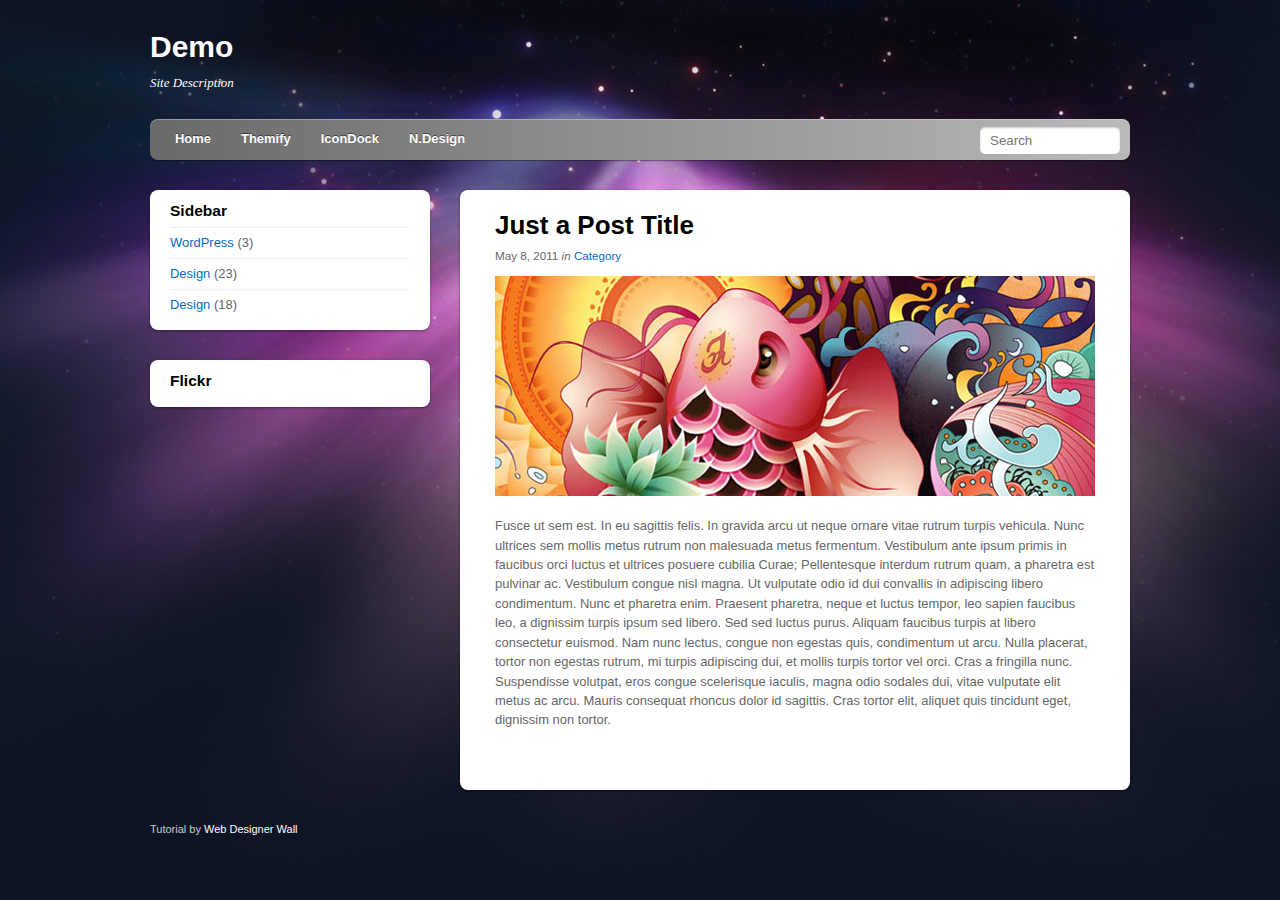
<file: A08/two-column-demo.html>
<!doctype html>
<html lang="en">
<head>
<meta charset="utf-8">

<!-- disables iphone scaling -->
<meta name="viewport" content="width=device-width; initial-scale=1.0">

<title>Demo: Adaptive Design With Media Queries</title>

<!-- main css -->
<link href="./css/style.css" rel="stylesheet" type="text/css">

<!-- media queries css -->
<link href="./css/media-queries.css" rel="stylesheet" type="text/css">

<!-- html5.js for IE less than 9 -->
<!--[if lt IE 9]>
	<script src="http://html5shim.googlecode.com/svn/trunk/html5.js"></script>
<![endif]-->

<!--  mediaqueries.js for IE < 9 -->
<!--[if lt IE 9]>
    <script src="http://css3-mediaqueries-js.googlecode.com/svn/trunk/css3-mediaqueries.js"></script>
<![endif]-->


</head>

<body>

<div id="pagewrap">

	<header id="header">

		<hgroup>
			<h1 id="site-logo"><a href="#">Demo</a></h1>
			<h2 id="site-description">Site Description</h2>
		</hgroup>

		<nav>
			<ul id="main-nav" class="clearfix">
				<li><a href="http://webdesignerwall.com">Home</a></li>
				<li><a href="http://themify.me">Themify</a></li>
				<li><a href="http://icondock.com">IconDock</a> </li>
				<li><a href="http://ndesign-studio.com">N.Design</a></li>
			</ul>
			<!-- /#main-nav --> 
		</nav>

		<form id="searchform">
			<input type="search" id="s" placeholder="Search">
		</form>

	</header>
	<!-- /#header -->
	
	<div id="content" style="float:right;margin:30px 0 30px;">

		<article class="post clearfix">

			<header>
				<h1 class="post-title"><a href="#">Just a Post Title</a></h1>
				<p class="post-meta"><time class="post-date" datetime="2011-05-08" pubdate>May 8, 2011</time> <em>in</em> <a href="#">Category</a></p>
			</header>
			<figure class="post-image"> 
				<img src="./images/sample-image.jpg" /> 
			</figure>
			<p>Fusce ut sem est. In eu sagittis felis. In gravida arcu ut neque ornare vitae rutrum turpis vehicula. Nunc ultrices sem mollis metus rutrum non malesuada metus fermentum. Vestibulum ante ipsum primis in faucibus orci luctus et ultrices posuere cubilia Curae; Pellentesque interdum rutrum quam, a pharetra est pulvinar ac. Vestibulum congue nisl magna. Ut vulputate odio id dui convallis in adipiscing libero condimentum. Nunc et pharetra enim. Praesent pharetra, neque et luctus tempor, leo sapien faucibus leo, a dignissim turpis ipsum sed libero. Sed sed luctus purus. Aliquam faucibus turpis at libero consectetur euismod. Nam nunc lectus, congue non egestas quis, condimentum ut arcu. Nulla placerat, tortor non egestas rutrum, mi turpis adipiscing dui, et mollis turpis tortor vel orci. Cras a fringilla nunc. Suspendisse volutpat, eros congue scelerisque iaculis, magna odio sodales dui, vitae vulputate elit metus ac arcu. Mauris consequat rhoncus dolor id sagittis. Cras tortor elit, aliquet quis tincidunt eget, dignissim non tortor.</p>

		</article>
		<!-- /.post -->

	</div>
	<!-- /#content --> 
	
	
	<aside id="sidebar" style="float:left;">

		<section class="widget">
			<h4 class="widgettitle">Sidebar</h4>
			<ul>
				<li><a href="#">WordPress</a> (3)</li>
				<li><a href="#">Design</a> (23)</li>
				<li><a href="#">Design </a>(18)</li>
			</ul>
		</section>
		<!-- /.widget -->

        
		<section class="widget clearfix"">
			<h4 class="widgettitle">Flickr</h4>
			<script type="text/javascript" src="http://www.flickr.com/badge_code_v2.gne?count=8.&display=latest&size=s&layout=x&source=user&user=52839779@N02"></script> 
		</section>
		<!-- /.widget -->
		
						
	</aside>
	<!-- /#sidebar -->

	<footer id="footer">
	
		<p>Tutorial by <a href="http://webdesignerwall.com">Web Designer Wall</a></p>

	</footer>
	<!-- /#footer --> 
	
</div>
<!-- /#pagewrap -->

</body>
</html>
</file>
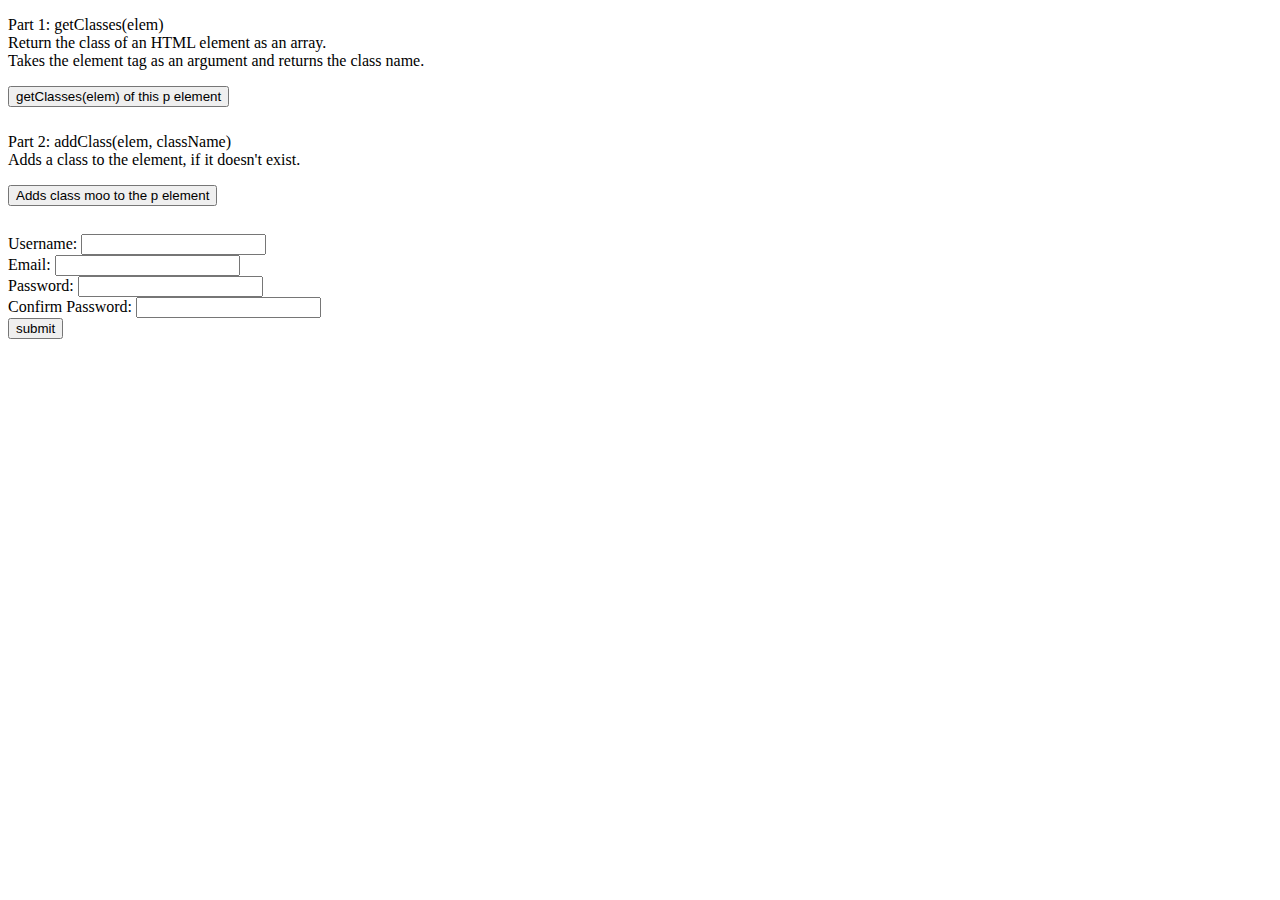
<file: A10/jsexample.html>
<!DOCTYPE html>
<html>
<head>
<meta charset="ISO-8859-1">
<title>ICS415 A10: Playing with JavaScript and jsFiddle</title>
</head>
<body>
	<p id="demo0" class="foo bar">
		Part 1: getClasses(elem)<br>Return the class of an HTML element
		as an array. <br>Takes the element tag as an argument and returns
		the class name.
	</p>
	<button type="button"
		onClick="getClasses(document.getElementsByTagName('p'))"
		style="margin-bottom: 10px">getClasses(elem) of this p
		element</button>
	<br>
	<div id="partOne"></div>
	<p id="demo2" class="foo bar">
		Part 2: addClass(elem, className) <br>Adds a class to the
		element, if it doesn't exist.
	</p>
	<button type="button"
		onClick="addClass(document.getElementsByTagName('p'),'moo')"
		style="margin-bottom: 10px">Adds class moo to the p element</button>
	<div id="partTwo"></div>
	<br>
	<form name="myForm" action="jsexample.html"
		onsubmit="return validateForm()" method="post">
		Username: <input type="text" name="name"> <br /> Email: <input
			type="text" name="email"><br /> Password: <input type="text"
			name="password"><br /> Confirm Password: <input type="text"
			name="confirm"><br /> <input type="submit" value="submit">
	</form>
	<script src="a10.js"></script>
</body>
</html>
</file>
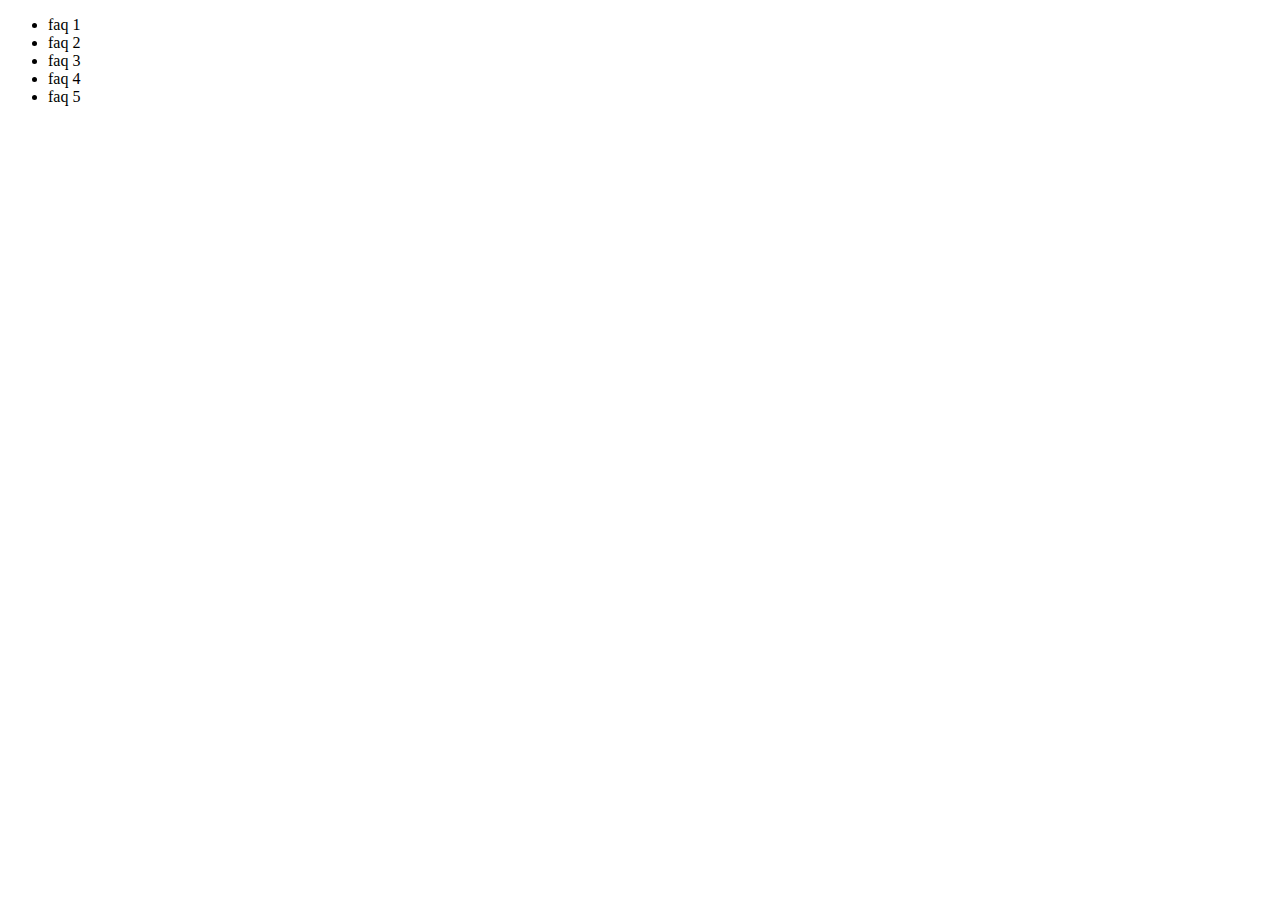
<file: A11/jquery.html>
<!DOCTYPE html>
<html>
<head>
<meta charset="ISO-8859-1">
<title>ICS415 A11: Playing with jQuery</title>
<script
	src="http://ajax.googleapis.com/ajax/libs/jquery/1.10.2/jquery.min.js"></script>
<style>
ul {
  list-style-image: url('http://jasalguero.com/img/expanded.png');
}
#faq1 li { list-style: disc; }
#faq2 li { list-style: disc; }
#faq3 li { list-style: disc; }
#faq4 li { list-style: disc; }
#faq5 li { list-style: disc; }

</style>
</head>
<body>

	<ul>
		<li id="faq1">faq 1
			<ul>
				<li id="faqAnswer1">answer 1</li>
			</ul>
		</li>
		<li id="faq2">faq 2
			<ul>
				<li id="faqAnswer2">answer 2</li>
			</ul>
		</li>
		<li id="faq3">faq 3
			<ul>
				<li id="faqAnswer3">answer 3</li>
			</ul>
		</li>
		<li id="faq4">faq 4
			<ul>
				<li id="faqAnswer4">answer 4</li>
			</ul>
		</li>
		<li id="faq5">faq 5
			<ul>
				<li id="faqAnswer5">answer 5</li>
			</ul>
		</li>

	</ul>

	<script src="myScript.js"></script>
</body>
</html>
</file>
<file: A08/css/media-queries.css>
/************************************************************************************
smaller than 980
*************************************************************************************/
@media screen and (max-width: 980px) {

	/* pagewrap */
	#pagewrap {
		width: 95%;
	}

	/* content */
	#content {
		width: 60%;
		padding: 3% 4%;
	}

	/* sidebar */
	#sidebar {
		width: 30%;
	}
	#sidebar .widget {
		padding: 8% 7%;
		margin-bottom: 10px;
	}
    #sidebarA8 {
        width: 30%;
    }
    #sidebarA8 .widget {
        padding: 8% 7%;
        margin-bottom: 10px;
    }	

	/* embedded videos */
	.video embed,
	.video object,
	.video iframe {
		width: 100%;
		height: auto;
		min-height: 300px;
	}

}

/************************************************************************************
smaller than 650
*************************************************************************************/
@media screen and (max-width: 650px) {

	/* header */
	#header {
		height: auto;
	}

	/* search form */
	#searchform {
		position: absolute;
		top: 5px;
		right: 0;
		z-index: 100;
		height: 40px;
	}
	#searchform #s {
		width: 70px;
	}
	#searchform #s:focus {
		width: 150px;
	}

	/* main nav */
	#main-nav {
		position: static;
	}

	/* site logo */
	#site-logo {
		margin: 15px 100px 5px 0;
		position: static;
	}

	/* site description */
	#site-description {
		margin: 0 0 15px;
		position: static;
	}

	/* content */
	#content {
		width: auto;
		float: none;
		margin: 20px 0;
	}

	/* sidebar */
	#sidebar {
		width: 100%;
		margin: 0;
		float: none;
	}
	#sidebar .widget {
		padding: 3% 4%;
		margin: 0 0 10px;
	}
    #sidebarA8 {
        width: 100%;
        margin: 0;
        float: none;
    }
    #sidebarA8 .widget {
        padding: 3% 4%;
        margin: 0 0 10px;
    }
	

	/* embedded videos */
	.video embed,
	.video object,
	.video iframe {
		min-height: 250px;
	}

}

/************************************************************************************
smaller than 560
*************************************************************************************/
@media screen and (max-width: 480px) {

	/* disable webkit text size adjust (for iPhone) */
	html {
		-webkit-text-size-adjust: none;
	}

	/* main nav */
	#main-nav a {
		font-size: 90%;
		padding: 10px 8px;
	}

}
</file>
<file: A08/css/style.css>
/************************************************************************************
RESET
*************************************************************************************/
html, body, address, blockquote, div, dl, form, h1, h2, h3, h4, h5, h6, ol, p, pre, table, ul,
dd, dt, li, tbody, td, tfoot, th, thead, tr, button, del, ins, map, object,
a, abbr, acronym, b, bdo, big, br, cite, code, dfn, em, i, img, kbd, q, samp, small, span,
strong, sub, sup, tt, var, legend, fieldset {
	margin: 0;
	padding: 0;
}

img, fieldset {
	border: 0;
}

/* set image max width to 100% */
img {
	max-width: 100%;
	height: auto;
	width: auto\9; /* ie8 */
}

/* set html5 elements to block */
article, aside, details, figcaption, figure, footer, header, hgroup, menu, nav, section { 
    display: block;
}

/************************************************************************************
GENERAL STYLING
*************************************************************************************/
body {
	background: #0d1424 url(../images/body-bg.jpg) no-repeat center top;
	font: .81em/150% Arial, Helvetica, sans-serif;
	color: #666;
}
a {
	color: #026acb;
	text-decoration: none;
	outline: none;
}
a:hover {
	text-decoration: underline;
}
p {
	margin: 0 0 1.2em;
	padding: 0;
}

/* list */
ul, ol {
	margin: 1em 0 1.4em 24px;
	padding: 0;
	line-height: 140%;
}
li {
	margin: 0 0 .5em 0;
	padding: 0;
}

/* headings */
h1, h2, h3, h4, h5, h6 {
	line-height: 1.4em;
	margin: 20px 0 .4em;
	color: #000;
}
h1 {
	font-size: 2em;
}
h2 {
	font-size: 1.6em;
}
h3 {
	font-size: 1.4em;
}
h4 {
	font-size: 1.2em;
}
h5 {
	font-size: 1.1em;
}
h6 {
	font-size: 1em;
}

/* reset webkit search input styles */
input[type=search] {
	-webkit-appearance: none;
	outline: none;
}
input[type="search"]::-webkit-search-decoration, 
input[type="search"]::-webkit-search-cancel-button {
	display: none;
}

/************************************************************************************
STRUCTURE
*************************************************************************************/
#pagewrap {
	width: 980px;
	margin: 0 auto;
}

/************************************************************************************
HEADER
*************************************************************************************/
#header {
	position: relative;
	height: 160px;
}

/* site logo */
#site-logo {
	position: absolute;
	top: 10px;
}
#site-logo a {
	font: bold 30px/100% Arial, Helvetica, sans-serif;
	color: #fff;
	text-decoration: none;
}

/* site description */
#site-description {
	font: italic 100%/130% "Times New Roman", Times, serif;
	color: #fff;
	position: absolute;
	top: 55px;
}

/* searchform */
#searchform {
	position: absolute;
	right: 10px;
	bottom: 6px;
	z-index: 100;
	width: 160px;
}
#searchform #s {
	width: 140px;
	float: right;
	background: #fff;
	border: none;
	padding: 6px 10px;
	/* border radius */
	-webkit-border-radius: 5px;
	-moz-border-radius: 5px;
	border-radius: 5px;
	/* box shadow */
	-webkit-box-shadow: inset 0 1px 2px rgba(0,0,0,.2);
	-moz-box-shadow: inset 0 1px 2px rgba(0,0,0,.2);
	box-shadow: inset 0 1px 2px rgba(0,0,0,.2);
	/* transition */
	-webkit-transition: width .7s;
	-moz-transition: width .7s;
	transition: width .7s;
}

/************************************************************************************
MAIN NAVIGATION
*************************************************************************************/
#main-nav {
	width: 100%;
	background: #ccc;
	margin: 0;
	padding: 0;
	position: absolute;
	left: 0;
	bottom: 0;
	z-index: 100;
	/* gradient */
	background: #6a6a6a url(images/nav-bar-bg.png) repeat-x;
	background: -webkit-gradient(linear, left top, left bottom, from(#b9b9b9), to(#6a6a6a));
	background: -moz-linear-gradient(top,  #b9b9b9,  #6a6a6a);
	background: linear-gradient(-90deg, #b9b9b9, #6a6a6a);
	/* rounded corner */
	-webkit-border-radius: 8px;
	-moz-border-radius: 8px;
	border-radius: 8px;
	/* box shadow */
	-webkit-box-shadow: inset 0 1px 0 rgba(255,255,255,.3), 0 1px 1px rgba(0,0,0,.4);
	-moz-box-shadow: inset 0 1px 0 rgba(255,255,255,.3), 0 1px 1px rgba(0,0,0,.4);
	box-shadow: inset 0 1px 0 rgba(255,255,255,.3), 0 1px 1px rgba(0,0,0,.4);
}
#main-nav li {
	margin: 0;
	padding: 0;
	list-style: none;
	float: left;
	position: relative;
}
#main-nav li:first-child {
	margin-left: 10px;
}
#main-nav a {
	line-height: 100%;
	font-weight: bold;
	color: #fff;
	display: block;
	padding: 14px 15px;
	text-decoration: none;
	text-shadow: 0 -1px 0 rgba(0,0,0,.5);
}
#main-nav a:hover {
	color: #fff;
	background: #474747;
	/* gradient */
	background: -webkit-gradient(linear, left top, left bottom, from(#282828), to(#4f4f4f));
	background: -moz-linear-gradient(top,  #282828,  #4f4f4f);
	background: linear-gradient(-90deg, #282828, #4f4f4f);
}

/************************************************************************************
CONTENT
*************************************************************************************/
#content {
	background: #fff;
	margin: 30px 0 30px 45px;
	padding: 20px 35px;
	width: 600px;
	float: left;
	/* rounded corner */
	-webkit-border-radius: 8px;
	-moz-border-radius: 8px;
	border-radius: 8px;
	/* box shadow */
	-webkit-box-shadow: 0 1px 3px rgba(0,0,0,.4);
	-moz-box-shadow: 0 1px 3px rgba(0,0,0,.4);
	box-shadow: 0 1px 3px rgba(0,0,0,.4);
}

/* post */
.post {
	margin-bottom: 40px;
}
.post-title {
	margin: 0 0 5px;
	padding: 0;
	font: bold 26px/120% Arial, Helvetica, sans-serif;
}
.post-title a {
	text-decoration: none;
	color: #000;
}
.post-meta {
	margin: 0 0 10px;
	font-size: 90%;
}

/* post image */
.post-image {
	margin: 0 0 15px;
}

/************************************************************************************
SIDEBAR
*************************************************************************************/
#sidebarA8 {
    width: 280px; float: left; margin: 30px 0 30px; 
}
#sidebar {
	width: 280px;
	float: right;
	margin: 30px 0 30px;
}
.widget {
	background: #fff;
	margin: 0 0 30px;
	padding: 10px 20px;
	/* rounded corner */
	-webkit-border-radius: 8px;
	-moz-border-radius: 8px;
	border-radius: 8px;
	/* box shadow */
	-webkit-box-shadow: 0 1px 3px rgba(0,0,0,.4);
	-moz-box-shadow: 0 1px 3px rgba(0,0,0,.4);
	box-shadow: 0 1px 3px rgba(0,0,0,.4);
}
.widgettitle {
	margin: 0 0 5px;
	padding: 0;	
}
.widget ul {
	margin: 0;
	padding: 0;
}
.widget li {
	margin: 0;
	padding: 6px 0;
	list-style: none;
	clear: both;
	border-top: solid 1px #eee;
}

/* flickr widget */
.widget .flickr_badge_image {
	margin-top: 10px;
}
.widget .flickr_badge_image img {
	width: 48px;
	height: 48px;
	margin-right: 12px;
	margin-bottom: 12px;
	float: left;
}

/************************************************************************************
FOOTER
*************************************************************************************/
#footer {
	clear: both;
	color: #ccc;
	font-size: 85%;
}
#footer a {
	color: #fff;
}

/************************************************************************************
CLEARFIX
*************************************************************************************/
.clearfix:after { visibility: hidden; display: block; font-size: 0; content: " "; clear: both; height: 0; }
.clearfix { display: inline-block; }
.clearfix { display: block; zoom: 1; }
</file>
<file: A08/css/style2.css>
/************************************************************************************
RESET
*************************************************************************************/
html, body, address, blockquote, div, dl, form, h1, h2, h3, h4, h5, h6, ol, p, pre, table, ul,
dd, dt, li, tbody, td, tfoot, th, thead, tr, button, del, ins, map, object,
a, abbr, acronym, b, bdo, big, br, cite, code, dfn, em, i, img, kbd, q, samp, small, span,
strong, sub, sup, tt, var, legend, fieldset {
	margin: 0;
	padding: 0;
}

img, fieldset {
	border: 0;
}

/* set image max width to 100% */
img {
	max-width: 100%;
	height: auto;
	width: auto\9; /* ie8 */
}

/* set html5 elements to block */
article, aside, details, figcaption, figure, footer, header, hgroup, menu, nav, section { 
    display: block;
}

/************************************************************************************
GENERAL STYLING
*************************************************************************************/
body {
	background: #0d1424 url(../images/body-bg.jpg) no-repeat center top;
	font: .81em/150% Arial, Helvetica, sans-serif;
	color: #666;
}
a {
	color: #026acb;
	text-decoration: none;
	outline: none;
}
a:hover {
	text-decoration: underline;
}
p {
	margin: 0 0 1.2em;
	padding: 0;
}

/* list */
ul, ol {
	margin: 1em 0 1.4em 24px;
	padding: 0;
	line-height: 140%;
}
li {
	margin: 0 0 .5em 0;
	padding: 0;
}

/* headings */
h1, h2, h3, h4, h5, h6 {
	line-height: 1.4em;
	margin: 20px 0 .4em;
	color: #000;
}
h1 {
	font-size: 2em;
}
h2 {
	font-size: 1.6em;
}
h3 {
	font-size: 1.4em;
}
h4 {
	font-size: 1.2em;
}
h5 {
	font-size: 1.1em;
}
h6 {
	font-size: 1em;
}

/* reset webkit search input styles */
input[type=search] {
	-webkit-appearance: none;
	outline: none;
}
input[type="search"]::-webkit-search-decoration, 
input[type="search"]::-webkit-search-cancel-button {
	display: none;
}

/************************************************************************************
STRUCTURE
*************************************************************************************/
#pagewrap {
	width: 980px;
	margin: 0 auto;
}

/************************************************************************************
HEADER
*************************************************************************************/
#header {
	position: relative;
	height: 160px;
}

/* site logo */
#site-logo {
	position: absolute;
	top: 10px;
}
#site-logo a {
	font: bold 30px/100% Arial, Helvetica, sans-serif;
	color: #fff;
	text-decoration: none;
}

/* site description */
#site-description {
	font: italic 100%/130% "Times New Roman", Times, serif;
	color: #fff;
	position: absolute;
	top: 55px;
}

/* searchform */
#searchform {
	position: absolute;
	right: 10px;
	bottom: 6px;
	z-index: 100;
	width: 160px;
}
#searchform #s {
	width: 140px;
	float: right;
	background: #fff;
	border: none;
	padding: 6px 10px;
	/* border radius */
	-webkit-border-radius: 5px;
	-moz-border-radius: 5px;
	border-radius: 5px;
	/* box shadow */
	-webkit-box-shadow: inset 0 1px 2px rgba(0,0,0,.2);
	-moz-box-shadow: inset 0 1px 2px rgba(0,0,0,.2);
	box-shadow: inset 0 1px 2px rgba(0,0,0,.2);
	/* transition */
	-webkit-transition: width .7s;
	-moz-transition: width .7s;
	transition: width .7s;
}

/************************************************************************************
MAIN NAVIGATION
*************************************************************************************/
#main-nav {
	width: 100%;
	background: #ccc;
	margin: 0;
	padding: 0;
	position: absolute;
	left: 0;
	bottom: 0;
	z-index: 100;
	/* gradient */
	background: #6a6a6a url(images/nav-bar-bg.png) repeat-x;
	background: -webkit-gradient(linear, left top, left bottom, from(#b9b9b9), to(#6a6a6a));
	background: -moz-linear-gradient(top,  #b9b9b9,  #6a6a6a);
	background: linear-gradient(-90deg, #b9b9b9, #6a6a6a);
	/* rounded corner */
	-webkit-border-radius: 8px;
	-moz-border-radius: 8px;
	border-radius: 8px;
	/* box shadow */
	-webkit-box-shadow: inset 0 1px 0 rgba(255,255,255,.3), 0 1px 1px rgba(0,0,0,.4);
	-moz-box-shadow: inset 0 1px 0 rgba(255,255,255,.3), 0 1px 1px rgba(0,0,0,.4);
	box-shadow: inset 0 1px 0 rgba(255,255,255,.3), 0 1px 1px rgba(0,0,0,.4);
}
#main-nav li {
	margin: 0;
	padding: 0;
	list-style: none;
	float: left;
	position: relative;
}
#main-nav li:first-child {
	margin-left: 10px;
}
#main-nav a {
	line-height: 100%;
	font-weight: bold;
	color: #fff;
	display: block;
	padding: 14px 15px;
	text-decoration: none;
	text-shadow: 0 -1px 0 rgba(0,0,0,.5);
}
#main-nav a:hover {
	color: #fff;
	background: #474747;
	/* gradient */
	background: -webkit-gradient(linear, left top, left bottom, from(#282828), to(#4f4f4f));
	background: -moz-linear-gradient(top,  #282828,  #4f4f4f);
	background: linear-gradient(-90deg, #282828, #4f4f4f);
}

/************************************************************************************
CONTENT
*************************************************************************************/
#content {
	background: #fff;
	margin: 30px 0 30px 45px;
	padding: 20px 35px;
	width: 260px;
	float: left;
	/* rounded corner */
	-webkit-border-radius: 8px;
	-moz-border-radius: 8px;
	border-radius: 8px;
	/* box shadow */
	-webkit-box-shadow: 0 1px 3px rgba(0,0,0,.4);
	-moz-box-shadow: 0 1px 3px rgba(0,0,0,.4);
	box-shadow: 0 1px 3px rgba(0,0,0,.4);
}

/* post */
.post {
	margin-bottom: 40px;
}
.post-title {
	margin: 0 0 5px;
	padding: 0;
	font: bold 26px/120% Arial, Helvetica, sans-serif;
}
.post-title a {
	text-decoration: none;
	color: #000;
}
.post-meta {
	margin: 0 0 10px;
	font-size: 90%;
}

/* post image */
.post-image {
	margin: 0 0 15px;
}

/************************************************************************************
SIDEBAR
*************************************************************************************/
#sidebarA8 {
    width: 280px; float: left; margin: 30px 0 30px; 
}
#sidebar {
	width: 280px;
	float: right;
	margin: 30px 0 30px;
}
.widget {
	background: #fff;
	margin: 0 0 30px;
	padding: 10px 20px;
	/* rounded corner */
	-webkit-border-radius: 8px;
	-moz-border-radius: 8px;
	border-radius: 8px;
	/* box shadow */
	-webkit-box-shadow: 0 1px 3px rgba(0,0,0,.4);
	-moz-box-shadow: 0 1px 3px rgba(0,0,0,.4);
	box-shadow: 0 1px 3px rgba(0,0,0,.4);
}
.widgettitle {
	margin: 0 0 5px;
	padding: 0;	
}
.widget ul {
	margin: 0;
	padding: 0;
}
.widget li {
	margin: 0;
	padding: 6px 0;
	list-style: none;
	clear: both;
	border-top: solid 1px #eee;
}

/* flickr widget */
.widget .flickr_badge_image {
	margin-top: 10px;
}
.widget .flickr_badge_image img {
	width: 48px;
	height: 48px;
	margin-right: 12px;
	margin-bottom: 12px;
	float: left;
}

/************************************************************************************
FOOTER
*************************************************************************************/
#footer {
	clear: both;
	color: #ccc;
	font-size: 85%;
}
#footer a {
	color: #fff;
}

/************************************************************************************
CLEARFIX
*************************************************************************************/
.clearfix:after { visibility: hidden; display: block; font-size: 0; content: " "; clear: both; height: 0; }
.clearfix { display: inline-block; }
.clearfix { display: block; zoom: 1; }
</file>
